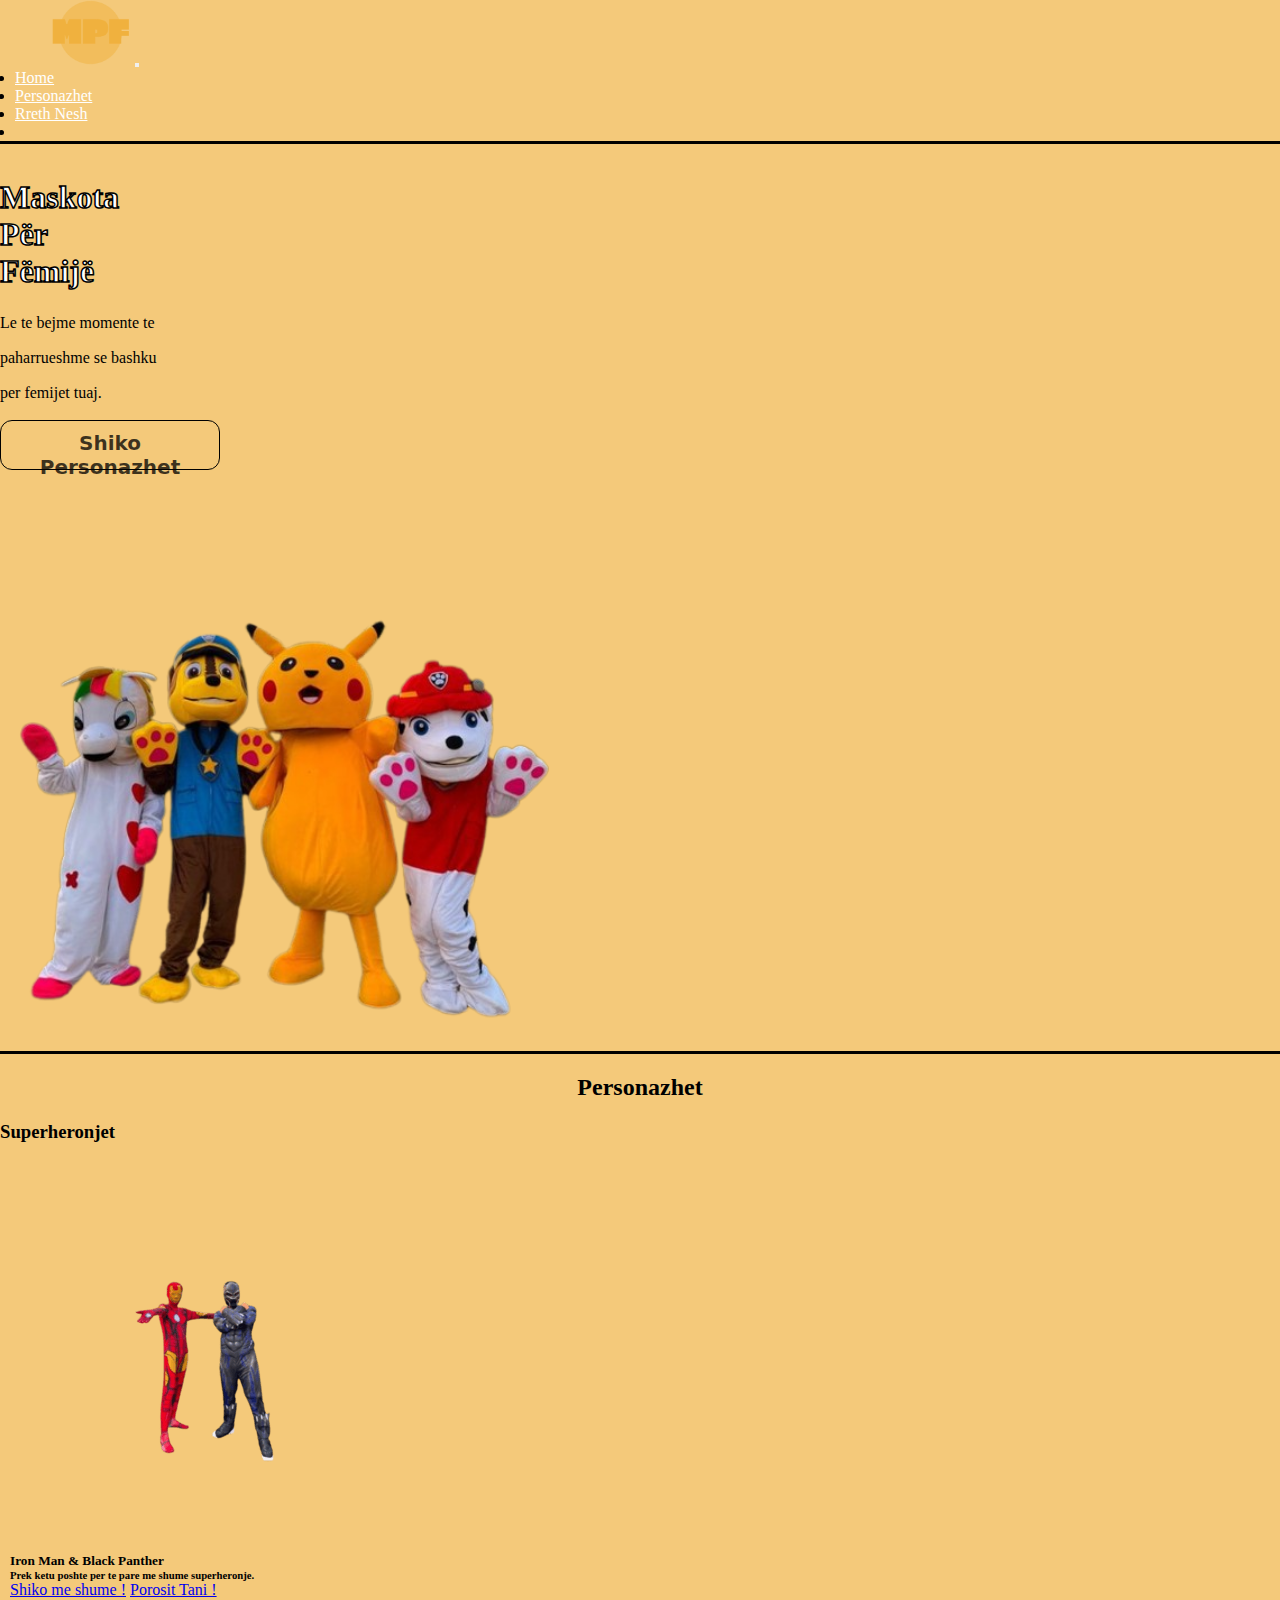
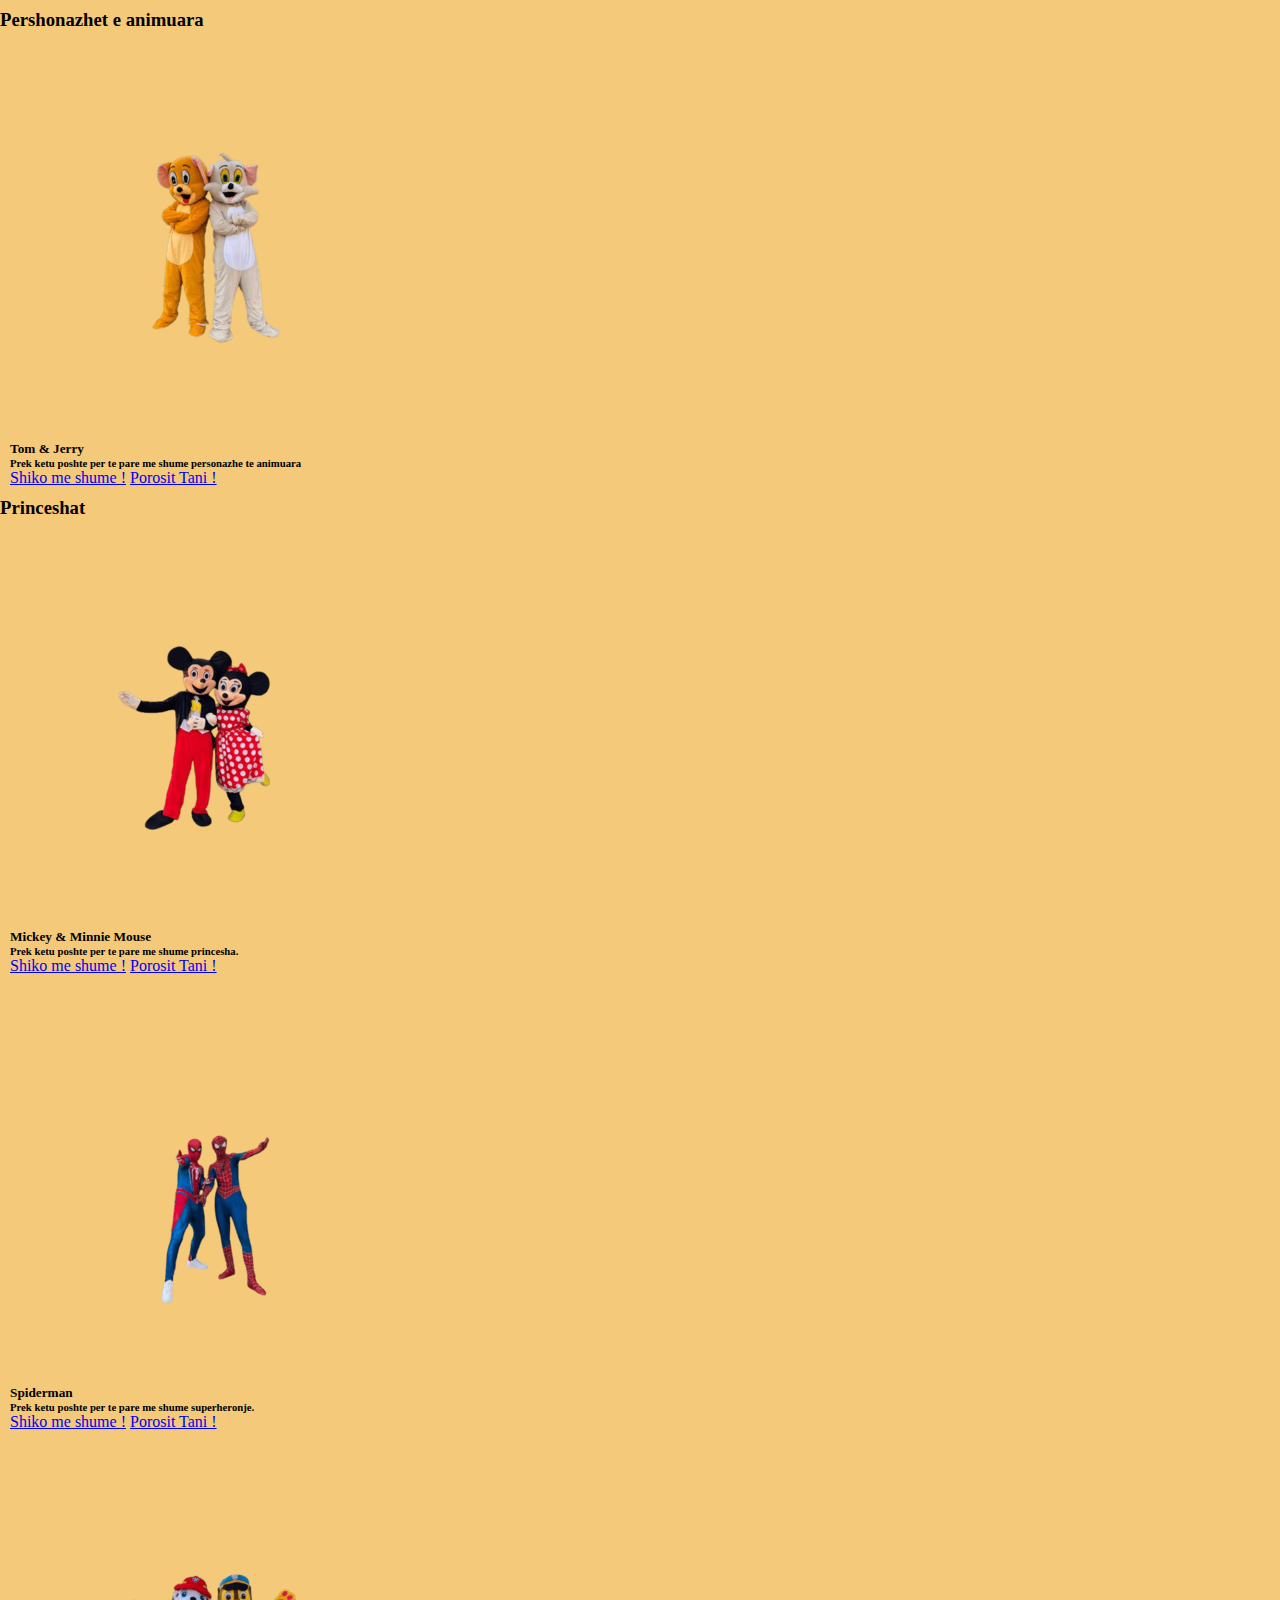
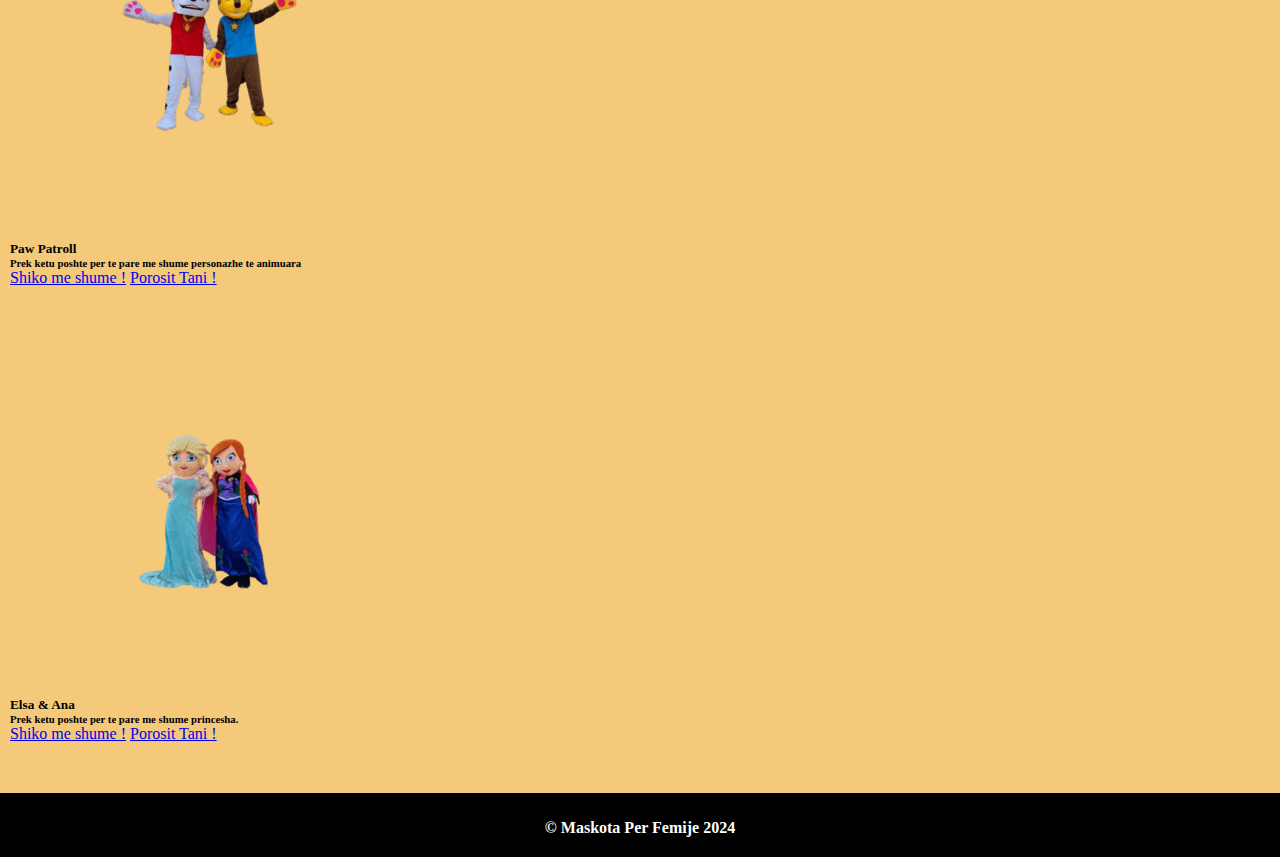
<file: index.html>
<html lang="en">
<head>
    <meta charset="UTF-8">
    <meta name="viewport" content="width=device-width, initial-scale=1.0">
    <title>MPF - Home </title>
<link rel="stylesheet" href="https://cdnjs.cloudflare.com/ajax/libs/font-awesome/6.5.1/css/all.min.css" integrity="sha512-DTOQO9RWCH3ppGqcWaEA1BIZOC6xxalwEsw9c2QQeAIftl+Vegovlnee1c9QX4TctnWMn13TZye+giMm8e2LwA==" crossorigin="anonymous" referrerpolicy="no-referrer" />    <link rel="shortcut icon" href="images/logoo.png">
    <link rel="stylesheet" href="components/css/style.css">
    <link rel="shortcut icon" href="images/logo.png">
    <link href="https://cdn.jsdelivr.net/npm/bootstrap@5.3.2/dist/css/bootstrap.min.css" rel="stylesheet" integrity="sha384-T3c6CoIi6uLrA9TneNEoa7RxnatzjcDSCmG1MXxSR1GAsXEV/Dwwykc2MPK8M2HN" crossorigin="anonymous">
    <script defer src="components/js/script.js"></script>
    
  </head>

  <body id="mpf">

    <!--NAVBAR-->
    <header class="th-header">
        <nav class="navbar navbar-expand-lg bg-black">
            <div class="container-fluid">
              <a class="navbar-brand" href="index.html"><img src="images/logo.png" style="height: 65px;"></a>
              <button class="navbar-toggler text-white" type="button" data-bs-toggle="collapse" data-bs-target="#navbarNavDropdown" aria-controls="navbarNavDropdown" aria-expanded="false" aria-label="Toggle navigation">
                <span class="navbar-toggler-icon"></span>
              </button>
              <div class="collapse navbar-collapse" id="navbarNavDropdown">
                <ul class="navbar-nav mx-auto">
                  <li class="nav-item">
                    <a class="nav-link " aria-current="page" href="index.html">Home</a>
                  </li>
                  <li class="nav-item">
                    <a class="nav-link " aria-current="page" href="tegjithapersonazhet.html">Personazhet</a>
                  </li>
                     
                  <li class="nav-item">
                    <a class="nav-link " href="aboutus.html">Rreth Nesh</a>
                  </li>             
                  
                </ul>
                <ul class="navbar-nav ml-auto">
                    <li class="nav-item user-icon">
                      <a class="nav-link" href="login.html">
                        <i class="fas fa-user"></i> 
                      </a>
                    </li>
                  </ul>
              </div>
            </div>
          </nav>
    </header>

    <main class="th-main">
        
        <!--Pjesa e Siperme-->

        <section class="container">
            <div class="jumbotron">
            <div class="container">
              <div class="row">
                
                <div class="col-md-6 justify-content-center mt-5">
                  <h1 class="display-4">Maskota<br>Për<br>Fëmijë</h1>
                  <p class="lead">Le te bejme momente te<br>
                    paharrueshme se bashku<br>
                    per femijet tuaj.
                </p>
                  <button class="th-button">
                    <a href="tegjithapersonazhet.html">Shiko Personazhet</a>
                    <i class="fas fa-chevron-right"></i>
                  </button>
                </div>
        
               
                <div class="col-md-6">
                    <img src="images/maskota1-removebg-preview.png" class="img-fluid" alt="Cosmetics tegjithapersonazhet">
                </div>
              </div>
            </div>
          </div>
        </section>
    </main>

  <!--Pjesa e produkteve-->

  <section class="container">
    <div class="th-luxury">
      <div class="container">
          <div class="th-titulli-luxury">
            <h2><a href="tegjithapersonazhet.html">Personazhet</a></h2>
          </div>
      <div class="row">
        <div class="col-md-4">
          <h3 class="text-center text-black">Superheronjet</h3>
          <div class="card bg-transparent border-black ">
            <img src="images/s2.png" class="card-img-top img-fluid" alt="Face">
            <div class="card-body">
              <h5 class="card-text text-center text-black">Iron Man & Black Panther</h5>
              <h6 class="card-text text-center text-black"> Prek ketu poshte per te pare me shume superheronje.</h6>
              <a href="tegjithapersonazhet.html" class="btn btn-outline-dark d-flex justify-content-center mb-2">Shiko me shume !</a>
              <a href="porosits1.html" class="btn btn-outline-dark d-flex justify-content-center">Porosit Tani !</a>
            </div>
          </div>
        </div>
  
        <div class="col-md-4">
          <h3 class="text-center text-black">Pershonazhet e animuara</h3>
          <div class="card bg-transparent border-black">
            <img src="images/pa6.png" class="card-img-top img-fluid" alt="Eyes">
            <div class="card-body">
              <h5 class="card-text text-center text-black">Tom & Jerry</h5>
              <h6 class="card-text text-center text-black"> Prek ketu poshte per te pare me shume personazhe te animuara</h6>
              <a href="tegjithapersonazhet.html" class="btn btn-outline-dark d-flex justify-content-center mb-2">Shiko me shume !</a>
              <a href="porositpa6.html" class="btn btn-outline-dark d-flex justify-content-center">Porosit Tani !</a>
            </div>
          </div>
        </div>
  
        <div class="col-md-4">
          <h3 class="text-center text-black">Princeshat</h3>
          <div class="card bg-transparent border-black">
            <img src="images/p2.png" class="card-img-top img-fluid " alt="Lips">
            <div class="card-body">
              <h5 class="card-text text-center text-black">Mickey & Minnie Mouse</h5>
              <h6 class="card-text text-center text-black"> Prek ketu poshte per te pare me shume princesha.</h6>
              <a href="tegjithapersonazhet.html" class="btn btn-outline-dark d-flex justify-content-center mb-2">Shiko me shume !</a>
              <a href="porositp2.html" class="btn btn-outline-dark d-flex justify-content-center">Porosit Tani !</a>
            </div>
          </div>
        </div>

        <div class="col-md-4">
          <div class="card bg-transparent border-black ">
            <img src="images/s1.png" class="card-img-top img-fluid" alt="Face">
            <div class="card-body">
              <h5 class="card-text text-center text-black">Spiderman</h5>
              <h6 class="card-text text-center text-black"> Prek ketu poshte per te pare me shume superheronje.</h6>
              <a href="tegjithapersonazhet.html" class="btn btn-outline-dark d-flex justify-content-center mb-2">Shiko me shume !</a>
              <a href="porosits2.html" class="btn btn-outline-dark d-flex justify-content-center">Porosit Tani !</a>
            </div>
          </div>
        </div>

        <div class="col-md-4">
          <div class="card bg-transparent border-black">
            <img src="images/pa4.png" class="card-img-top img-fluid" alt="Eyes">
            <div class="card-body">
              <h5 class="card-text text-center text-black">Paw Patroll</h5>
              <h6 class="card-text text-center text-black"> Prek ketu poshte per te pare me shume personazhe te animuara</h6>
              <a href="tegjithapersonazhet.html" class="btn btn-outline-dark d-flex justify-content-center mb-2">Shiko me shume !</a>
              <a href="porositpa4.html" class="btn btn-outline-dark d-flex justify-content-center">Porosit Tani !</a>
            </div>
          </div>
        </div>

        <div class="col-md-4">
          <div class="card bg-transparent border-black">
            <img src="images/p1.png" class="card-img-top img-fluid " alt="Lips">
            <div class="card-body">
              <h5 class="card-text text-center text-black">Elsa & Ana</h5>
              <h6 class="card-text text-center text-black"> Prek ketu poshte per te pare me shume princesha.</h6>
              <a href="tegjithapersonazhet.html" class="btn btn-outline-dark d-flex justify-content-center mb-2">Shiko me shume !</a>
              <a href="porositp1.html" class="btn btn-outline-dark d-flex justify-content-center">Porosit Tani !</a>
            </div>
          </div>
        </div>

        </div>
    </div>
    </div>
    </section>

    
    <!--Footeri-->


    <footer class="th-footer">
        <div class="container">
            <div class="th-mpf">
                <p>&copy Maskota Per Femije 2024</p>
            </div>
          <div class="social-icons">
            <a href="https://www.tiktok.com/@maskotaperfemije_"target="_blank"><i class="fab fa-tiktok"></i></a>
            <a href="https://www.instagram.com/maskotaperfemije/am" target="_blank"><i class="fab fa-instagram"></i></a>
            <a href="https://www.facebook.com/maskotaperfemije/" target="_blank"><i class="fab fa-facebook"></i></a>
          </div>
        </div>
      </footer>

      <button onclick="topFunction()" id="myBtn" class="rounded-5 p2"><img src="images/arrow.png" class="img-fluid"></button>

      <script src="https://code.jquery.com/jquery-3.5.1.slim.min.js"></script>
      <script src="https://cdn.jsdelivr.net/npm/@popperjs/core@2.9.3/dist/umd/popper.min.js"></script>
      <script src="https://stackpath.bootstrapcdn.com/bootstrap/4.5.2/js/bootstrap.min.js"></script>
      <script src="https://cdn.jsdelivr.net/npm/bootstrap@5.3.2/dist/js/bootstrap.bundle.min.js" integrity="sha384-C6RzsynM9kWDrMNeT87bh95OGNyZPhcTNXj1NW7RuBCsyN/o0jlpcV8Qyq46cDfL" crossorigin="anonymous"></script>
    
</body>
</html>
</file>
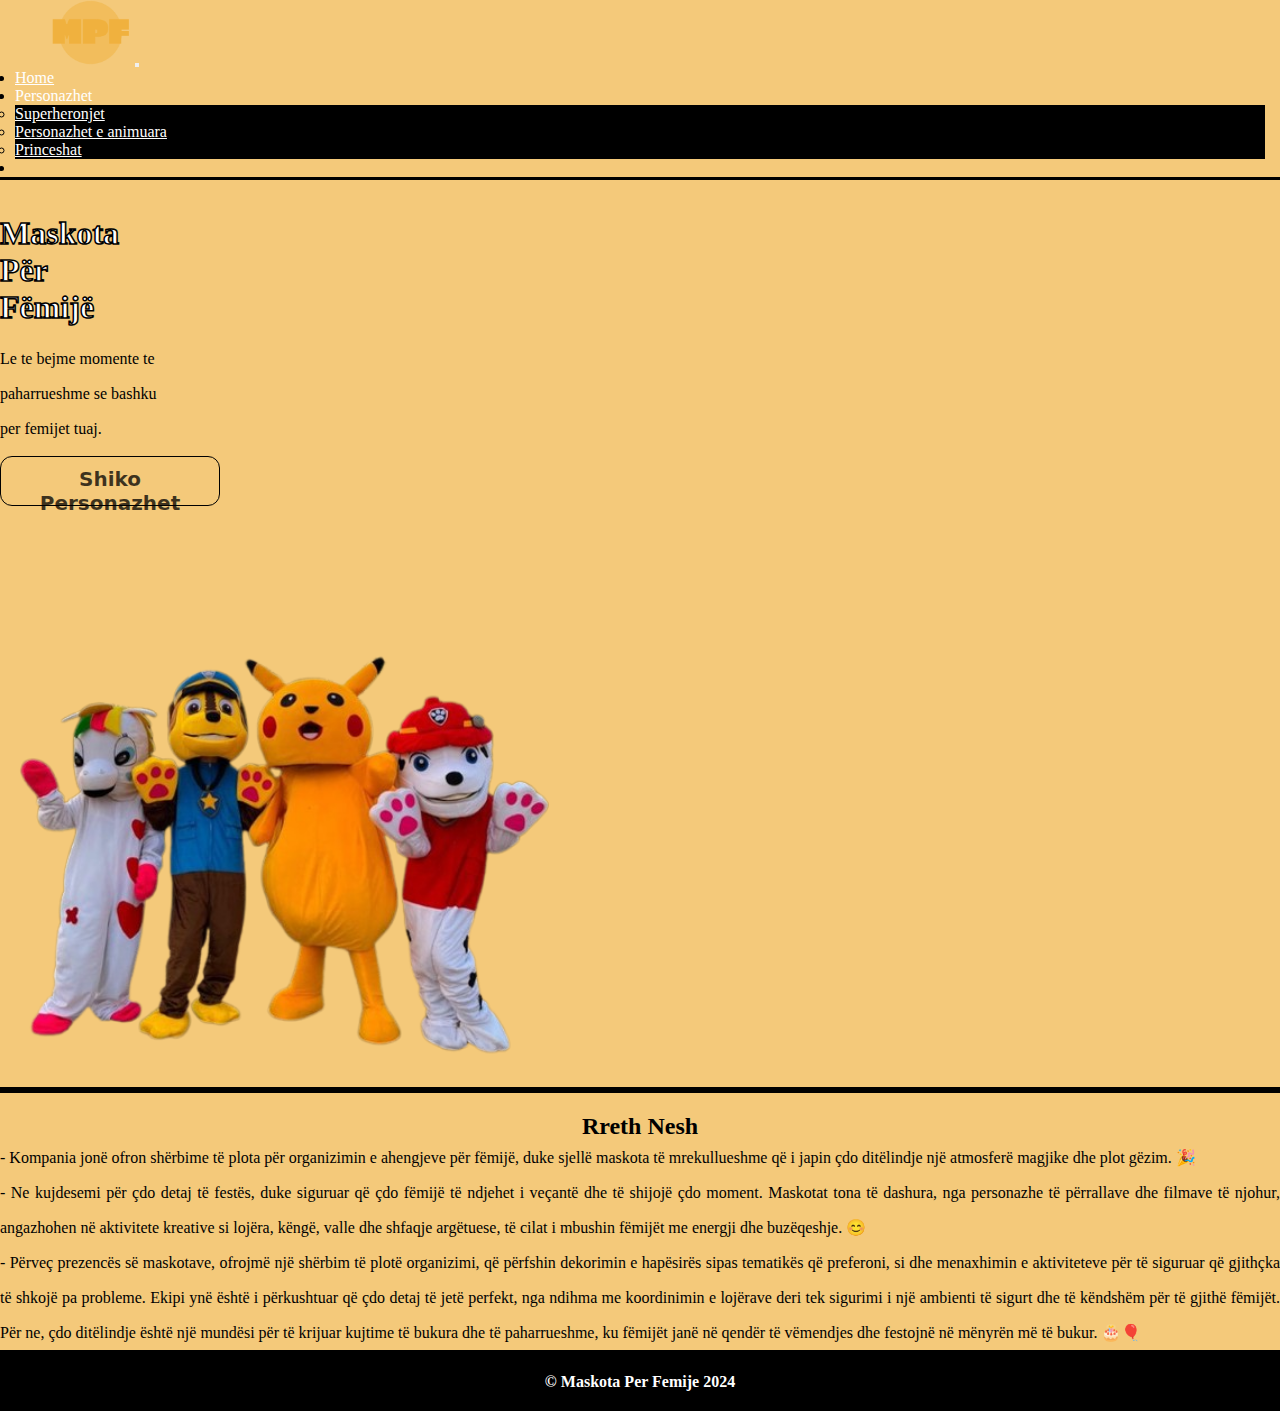
<file: aboutus.html>
<html lang="en">
<head>
    <meta charset="UTF-8">
    <meta name="viewport" content="width=device-width, initial-scale=1.0">
    <title>MPF - Rreth Nesh </title>
<link rel="stylesheet" href="https://cdnjs.cloudflare.com/ajax/libs/font-awesome/6.5.1/css/all.min.css" integrity="sha512-DTOQO9RWCH3ppGqcWaEA1BIZOC6xxalwEsw9c2QQeAIftl+Vegovlnee1c9QX4TctnWMn13TZye+giMm8e2LwA==" crossorigin="anonymous" referrerpolicy="no-referrer" />    <link rel="shortcut icon" href="images/logoo.png">
    <link rel="stylesheet" href="components/css/style.css">
    <link rel="shortcut icon" href="images/logo.png">
    
    <link href="https://cdn.jsdelivr.net/npm/bootstrap@5.3.2/dist/css/bootstrap.min.css" rel="stylesheet" integrity="sha384-T3c6CoIi6uLrA9TneNEoa7RxnatzjcDSCmG1MXxSR1GAsXEV/Dwwykc2MPK8M2HN" crossorigin="anonymous">
    <script defer src="components/js/script.js"></script>
    
  </head>

  <body id="mpf">

    <!--NAVBAR-->
    <header class="th-header">
        <nav class="navbar navbar-expand-lg bg-black">
            <div class="container-fluid">
              <a class="navbar-brand" href="index.html"><img src="images/logo.png" style="height: 65px;"></a>
              <button class="navbar-toggler text-white" type="button" data-bs-toggle="collapse" data-bs-target="#navbarNavDropdown" aria-controls="navbarNavDropdown" aria-expanded="false" aria-label="Toggle navigation">
                <span class="navbar-toggler-icon"></span>
              </button>
              <div class="collapse navbar-collapse" id="navbarNavDropdown">
                <ul class="navbar-nav mx-auto">
                  <li class="nav-item">
                    <a class="nav-link " aria-current="page" href="index.html">Home</a>
                  </li>
                  <li class="nav-item dropdown">
                        <a class="nav-link dropdown-toggle" id="navbarDropdown" role="button" data-toggle="dropdown" aria-expanded="false">
                          Personazhet
                      </a>
                    <ul class="dropdown-menu">
                      <li><a class="dropdown-item" href="tegjithapersonazhet.html">Superheronjet</a></li>
                      <li><a class="dropdown-item" href="luxury.html">Personazhet e animuara</a></li>
                      <li><a class="dropdown-item" href="nike.html">Princeshat</a></li>
                    </ul>
                  </li>
                             
                </ul>
                <ul class="navbar-nav ml-auto">
                    <li class="nav-item user-icon">
                      <a class="nav-link" href="login.html">
                        <i class="fas fa-user"></i> 
                      </a>
                    </li>
                  </ul>
              </div>
            </div>
          </nav>
    </header>

    <main class="th-main">
        
        <section class="container">
            <div class="jumbotron">
            <div class="container">
              <div class="row">
                
                <div class="col-md-6 justify-content-center mt-5">
                  <h1 class="display-4">Maskota<br>Për<br>Fëmijë</h1>
                  <p class="lead">Le te bejme momente te<br>
                    paharrueshme se bashku<br>
                    per femijet tuaj.
                </p>
                  <button class="th-button">
                    <a href="tegjithapersonazhet.html">Shiko Personazhet</a>
                    <i class="fas fa-chevron-right"></i>
                  </button>
                </div>
        
               
                <div class="col-md-6">
                    <img src="images/maskota1-removebg-preview.png" class="img-fluid" alt="Cosmetics Products">
                </div>
              </div>
            </div>
          </div>
        </section>

    <section class="container">
      <div class="th-about-us" id="th-about-us">
        <div class="container">
          <h2>Rreth Nesh</h2>
          <p>
           -  Kompania jonë ofron shërbime të plota për organizimin e ahengjeve për fëmijë, duke sjellë maskota të mrekullueshme që i japin çdo ditëlindje një atmosferë magjike dhe plot gëzim. 🎉 <br>
            - Ne kujdesemi për çdo detaj të festës, duke siguruar që çdo fëmijë të ndjehet i veçantë dhe të shijojë çdo moment. Maskotat tona të dashura, nga personazhe të përrallave dhe filmave të njohur, angazhohen në aktivitete kreative si lojëra, këngë, valle dhe shfaqje argëtuese, të cilat i mbushin fëmijët me energji dhe buzëqeshje. 😊<br>


- Përveç prezencës së maskotave, ofrojmë një shërbim të plotë organizimi, që përfshin dekorimin e hapësirës sipas tematikës që preferoni, si dhe menaxhimin e aktiviteteve për të siguruar që gjithçka të shkojë pa probleme. Ekipi ynë është i përkushtuar që çdo detaj të jetë perfekt, nga ndihma me koordinimin e lojërave deri tek sigurimi i një ambienti të sigurt dhe të këndshëm për të gjithë fëmijët.

Për ne, çdo ditëlindje është një mundësi për të krijuar kujtime të bukura dhe të paharrueshme, ku fëmijët janë në qendër të vëmendjes dhe festojnë në mënyrën më të bukur. 🎂🎈</p>
        </div>
      </div>

    </section>

    
    <!--Footeri-->


    <footer class="th-footer">
      <div class="container">
          <div class="th-mpf">
              <p>&copy Maskota Per Femije 2024</p>
          </div>
        <div class="social-icons">
          <a href="https://www.tiktok.com/@maskotaperfemije_"target="_blank"><i class="fab fa-tiktok"></i></a>
          <a href="https://www.instagram.com/maskotaperfemije/am" target="_blank"><i class="fab fa-instagram"></i></a>
          <a href="https://www.facebook.com/maskotaperfemije/" target="_blank"><i class="fab fa-facebook"></i></a>
        </div>
      </div>
    </footer>

      <button onclick="topFunction()" id="myBtn" class="rounded-5 p2"><img src="images/arrow.png" class="img-fluid"></button>

      <script src="https://code.jquery.com/jquery-3.5.1.slim.min.js"></script>
      <script src="https://cdn.jsdelivr.net/npm/@popperjs/core@2.9.3/dist/umd/popper.min.js"></script>
      <script src="https://stackpath.bootstrapcdn.com/bootstrap/4.5.2/js/bootstrap.min.js"></script>
      <script src="https://cdn.jsdelivr.net/npm/bootstrap@5.3.2/dist/js/bootstrap.bundle.min.js" integrity="sha384-C6RzsynM9kWDrMNeT87bh95OGNyZPhcTNXj1NW7RuBCsyN/o0jlpcV8Qyq46cDfL" crossorigin="anonymous"></script>
    
</body>
</html>
</file>
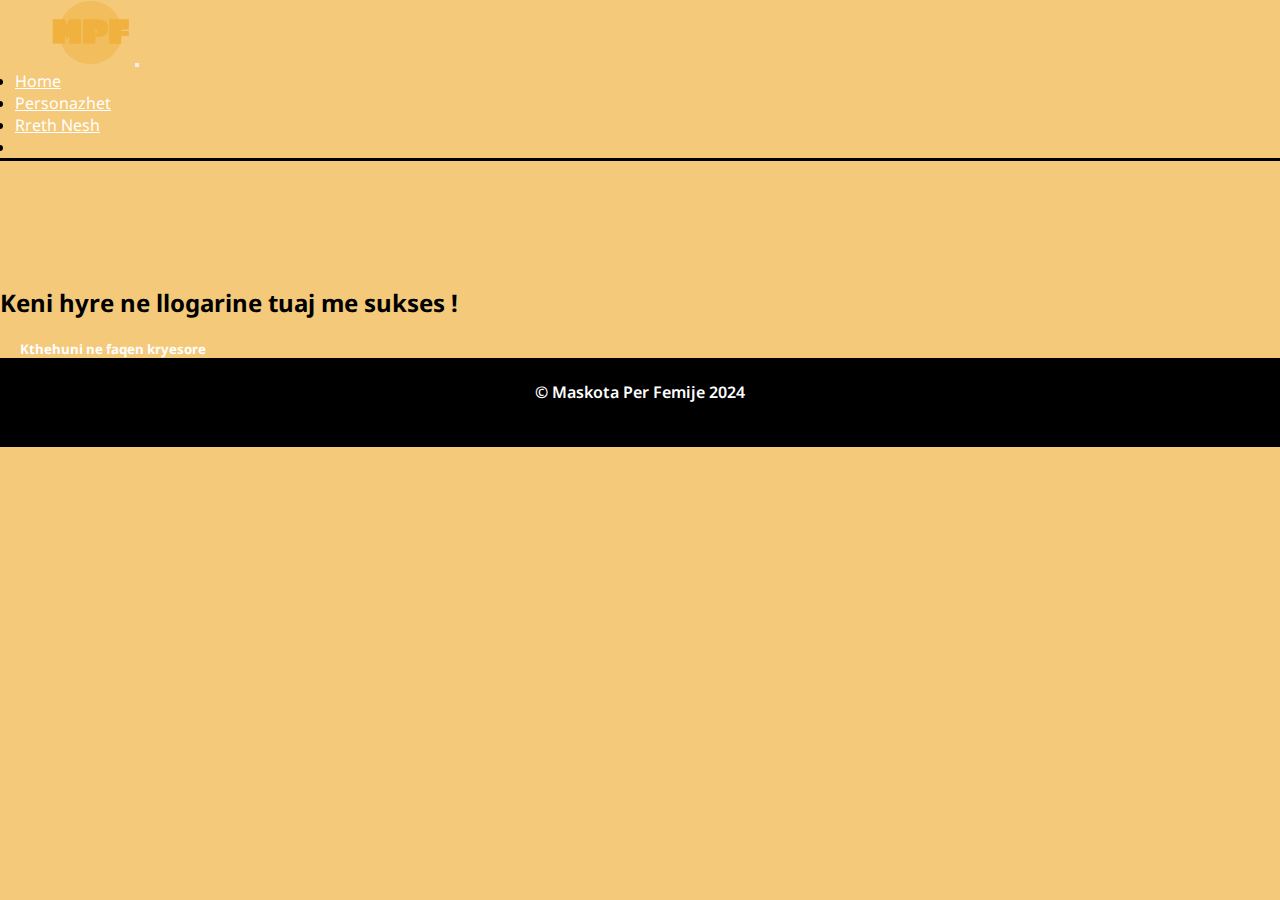
<file: logindone.html>
<!DOCTYPE html>
<html lang="en">
<head>
    <meta charset="UTF-8">
    <meta name="viewport" content="width=device-width, initial-scale=1.0">
    <title>The mpf Store - Log In  </title>
    <link rel="stylesheet" href="https://cdnjs.cloudflare.com/ajax/libs/font-awesome/6.5.1/css/all.min.css" integrity="sha512-DTOQO9RWCH3ppGqcWaEA1BIZOC6xxalwEsw9c2QQeAIftl+Vegovlnee1c9QX4TctnWMn13TZye+giMm8e2LwA==" crossorigin="anonymous" referrerpolicy="no-referrer" />    <link rel="shortcut icon" href="images/logoo.png">
    <link rel="stylesheet" href="components/css/style.css">
    <link rel="stylesheet" href="components/css/logindone.css">
    <link rel="preconnect" href="https://fonts.googleapis.com">
    <link rel="preconnect" href="https://fonts.gstatic.com" crossorigin>
    <link href="https://fonts.googleapis.com/css2?family=Noto+Sans:wght@100;200;300;400;500;600;700;800;900&display=swap" rel="stylesheet">
    <link href="https://cdn.jsdelivr.net/npm/bootstrap@5.3.2/dist/css/bootstrap.min.css" rel="stylesheet" integrity="sha384-T3c6CoIi6uLrA9TneNEoa7RxnatzjcDSCmG1MXxSR1GAsXEV/Dwwykc2MPK8M2HN" crossorigin="anonymous">

  </head>

  <body id="mpf">

    <!--NAVBAR-->
    <header class="th-header">
        <nav class="navbar navbar-expand-lg bg-black">
            <div class="container-fluid">
              <a class="navbar-brand" href="index.html"><img src="images/logo.png" style="height: 65px;"></a>
              <button class="navbar-toggler text-white" type="button" data-bs-toggle="collapse" data-bs-target="#navbarNavDropdown" aria-controls="navbarNavDropdown" aria-expanded="false" aria-label="Toggle navigation">
                <span class="navbar-toggler-icon"></span>
              </button>
              <div class="collapse navbar-collapse" id="navbarNavDropdown">
                <ul class="navbar-nav mx-auto">
                  <li class="nav-item">
                    <a class="nav-link " aria-current="page" href="index.html">Home</a>
                  </li>
                  <li class="nav-item">
                    <a class="nav-link " aria-current="page" href="tegjithapersonazhet.html">Personazhet</a>
                  </li>
                     
                  <li class="nav-item">
                    <a class="nav-link " href="aboutus.html">Rreth Nesh</a>
                  </li>             
                  
                </ul>
                <ul class="navbar-nav ml-auto">
                    <li class="nav-item user-icon">
                      <a class="nav-link" href="login.html">
                        <i class="fas fa-user"></i> 
                      </a>
                    </li>
                  </ul>
              </div>
            </div>
          </nav>
    </header>

    <div class="container  vh-100 d-flex  justify-content-center my-5">
        <div class="row">
            <div class="col-md-12">
                <div class="th-login">
                    <i class="fa-regular fa-circle-check"></i>
                    <h2 class="text-black text-center mt-5">Keni hyre ne llogarine tuaj me sukses !</h2>
                   <a href="index.html"><h5 class=" text-black text-center"><i class="fa-solid fa-house text-black"></i>Kthehuni ne faqen kryesore <i class="fa-solid fa-house text-black"></i></h5></a>
                </div>
            </div>
        </div>
    </div>
    

    <!--Footeri-->


    <footer class="th-footer">
        <div class="container">
            <div class="th-mpf">
                <p>&copy Maskota Per Femije 2024</p>
            </div>
          <div class="social-icons">
            <a href="https://www.tiktok.com/@maskotaperfemije_"target="_blank"><i class="fab fa-tiktok"></i></a>
            <a href="https://www.instagram.com/maskotaperfemije/am" target="_blank"><i class="fab fa-instagram"></i></a>
            <a href="https://www.facebook.com/maskotaperfemije/" target="_blank"><i class="fab fa-facebook"></i></a>
          </div>
        </div>
      </footer>

      <button onclick="topFunction()" id="myBtn" class="rounded-5 p2"><img src="images/arrow.png" class="img-fluid"></button>

      <script src="https://code.jquery.com/jquery-3.5.1.slim.min.js"></script>
      <script src="https://cdn.jsdelivr.net/npm/@popperjs/core@2.9.3/dist/umd/popper.min.js"></script>
      <script src="https://stackpath.bootstrapcdn.com/bootstrap/4.5.2/js/bootstrap.min.js"></script>
      <script src="https://cdn.jsdelivr.net/npm/bootstrap@5.3.2/dist/js/bootstrap.bundle.min.js" integrity="sha384-C6RzsynM9kWDrMNeT87bh95OGNyZPhcTNXj1NW7RuBCsyN/o0jlpcV8Qyq46cDfL" crossorigin="anonymous"></script>
    
</body>
</html>
</file>
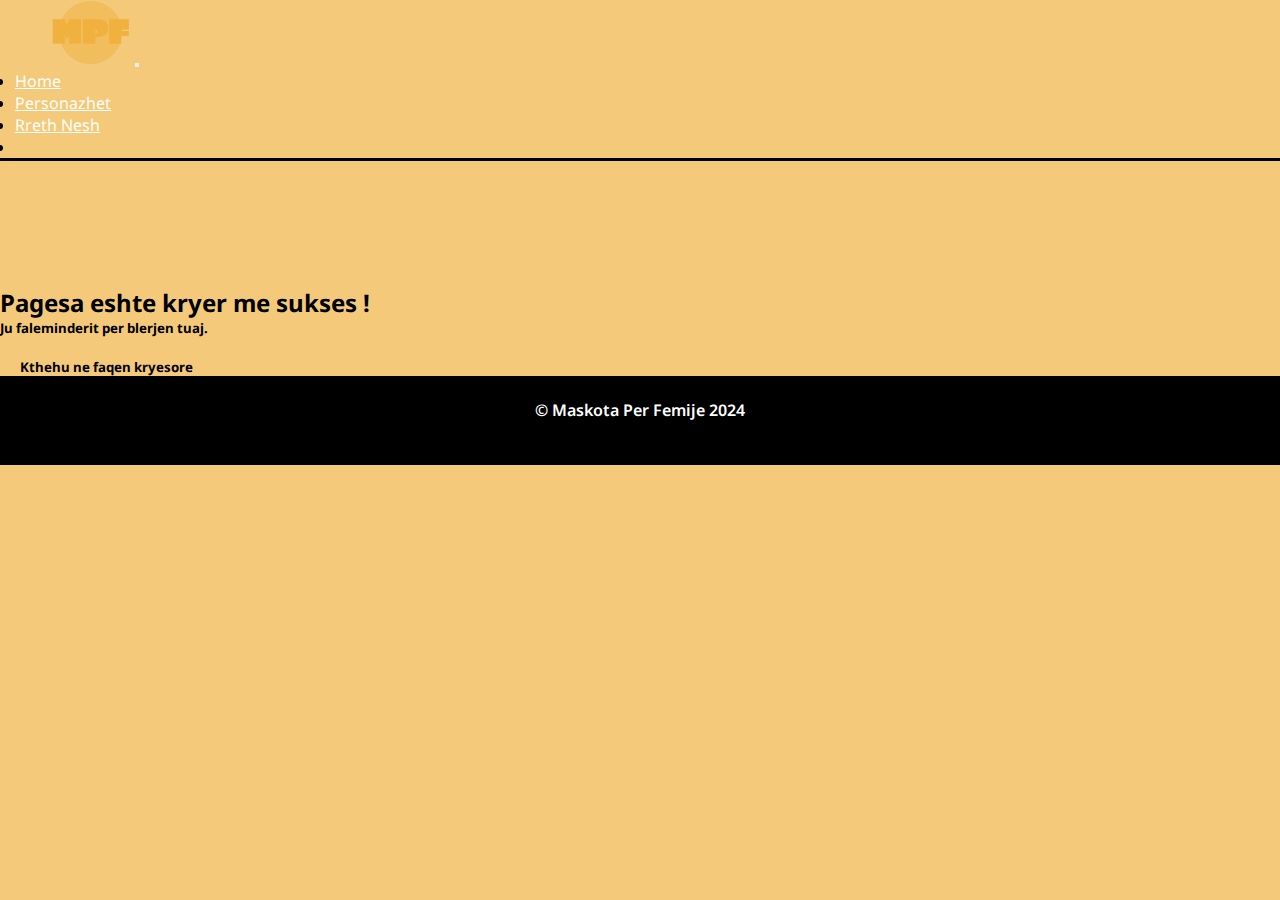
<file: paymentdone.html>
<!DOCTYPE html>
<html lang="en">
<head>
    <meta charset="UTF-8">
    <meta name="viewport" content="width=device-width, initial-scale=1.0">
    <title>MPF - Pagesa behet me sukses</title>
    <link rel="stylesheet" href="https://cdnjs.cloudflare.com/ajax/libs/font-awesome/6.5.1/css/all.min.css" integrity="sha512-DTOQO9RWCH3ppGqcWaEA1BIZOC6xxalwEsw9c2QQeAIftl+Vegovlnee1c9QX4TctnWMn13TZye+giMm8e2LwA==" crossorigin="anonymous" referrerpolicy="no-referrer" />    <link rel="shortcut icon" href="images/logoo.png">
    <link rel="stylesheet" href="components/css/style.css">
    <link rel="stylesheet" href="components/css/payment.css">
    <link rel="preconnect" href="https://fonts.googleapis.com">
    <link rel="preconnect" href="https://fonts.gstatic.com" crossorigin>
    <link href="https://fonts.googleapis.com/css2?family=Noto+Sans:wght@100;200;300;400;500;600;700;800;900&display=swap" rel="stylesheet">
    <link href="https://cdn.jsdelivr.net/npm/bootstrap@5.3.2/dist/css/bootstrap.min.css" rel="stylesheet" integrity="sha384-T3c6CoIi6uLrA9TneNEoa7RxnatzjcDSCmG1MXxSR1GAsXEV/Dwwykc2MPK8M2HN" crossorigin="anonymous">

    <script defer src="components/js/script.js"></script>
  </head>

  <body id="mpf">

    <!--NAVBAR-->
    <header class="th-header">
        <nav class="navbar navbar-expand-lg bg-black">
            <div class="container-fluid">
              <a class="navbar-brand" href="index.html"><img src="images/logo.png" style="height: 65px;"></a>
              <button class="navbar-toggler text-white" type="button" data-bs-toggle="collapse" data-bs-target="#navbarNavDropdown" aria-controls="navbarNavDropdown" aria-expanded="false" aria-label="Toggle navigation">
                <span class="navbar-toggler-icon"></span>
              </button>
              <div class="collapse navbar-collapse" id="navbarNavDropdown">
                <ul class="navbar-nav mx-auto">
                  <li class="nav-item">
                    <a class="nav-link " aria-current="page" href="index.html">Home</a>
                  </li>
                  <li class="nav-item">
                    <a class="nav-link " aria-current="page" href="tegjithapersonazhet.html">Personazhet</a>
                  </li>
                     
                  <li class="nav-item">
                    <a class="nav-link " href="aboutus.html">Rreth Nesh</a>
                  </li>             
                  
                </ul>
                <ul class="navbar-nav ml-auto">
                    <li class="nav-item user-icon">
                      <a class="nav-link" href="login.html">
                        <i class="fas fa-user"></i> 
                      </a>
                    </li>
                  </ul>
              </div>
            </div>
          </nav>
    </header>


    <div class="container  vh-100 d-flex  justify-content-center my-5">
        <div class="row">
            <div class="col-md-12">
                <div class="th-payment">
                    <i class="fa-regular fa-circle-check"></i>
                    <h2 class="text-black text-center mt-5">Pagesa eshte kryer me sukses !</h2>
                    <h5 class="text-black text-center mt-3">Ju faleminderit per blerjen tuaj.</h5>
                   <a href="index.html"><h5 class="text-center"><i class="fa-solid fa-house"></i>Kthehu ne faqen kryesore<i class="fa-solid fa-house"></i></h5></a>
                </div>
            </div>
        </div>
    </div>
    

    <!--Footeri-->


    <footer class="th-footer">
      <div class="container">
          <div class="th-mpf">
              <p>&copy Maskota Per Femije 2024</p>
          </div>
        <div class="social-icons">
          <a href="https://www.tiktok.com/@maskotaperfemije_"target="_blank"><i class="fab fa-tiktok"></i></a>
          <a href="https://www.instagram.com/maskotaperfemije/am" target="_blank"><i class="fab fa-instagram"></i></a>
          <a href="https://www.facebook.com/maskotaperfemije/" target="_blank"><i class="fab fa-facebook"></i></a>
        </div>
      </div>
    </footer>

      <button onclick="topFunction()" id="myBtn" class="rounded-5 p2"><img src="images/arrow.png" class="img-fluid"></button>

      <script src="https://code.jquery.com/jquery-3.5.1.slim.min.js"></script>
      <script src="https://cdn.jsdelivr.net/npm/@popperjs/core@2.9.3/dist/umd/popper.min.js"></script>
      <script src="https://stackpath.bootstrapcdn.com/bootstrap/4.5.2/js/bootstrap.min.js"></script>
      <script src="https://cdn.jsdelivr.net/npm/bootstrap@5.3.2/dist/js/bootstrap.bundle.min.js" integrity="sha384-C6RzsynM9kWDrMNeT87bh95OGNyZPhcTNXj1NW7RuBCsyN/o0jlpcV8Qyq46cDfL" crossorigin="anonymous"></script>
    
</body>
</html>
</file>
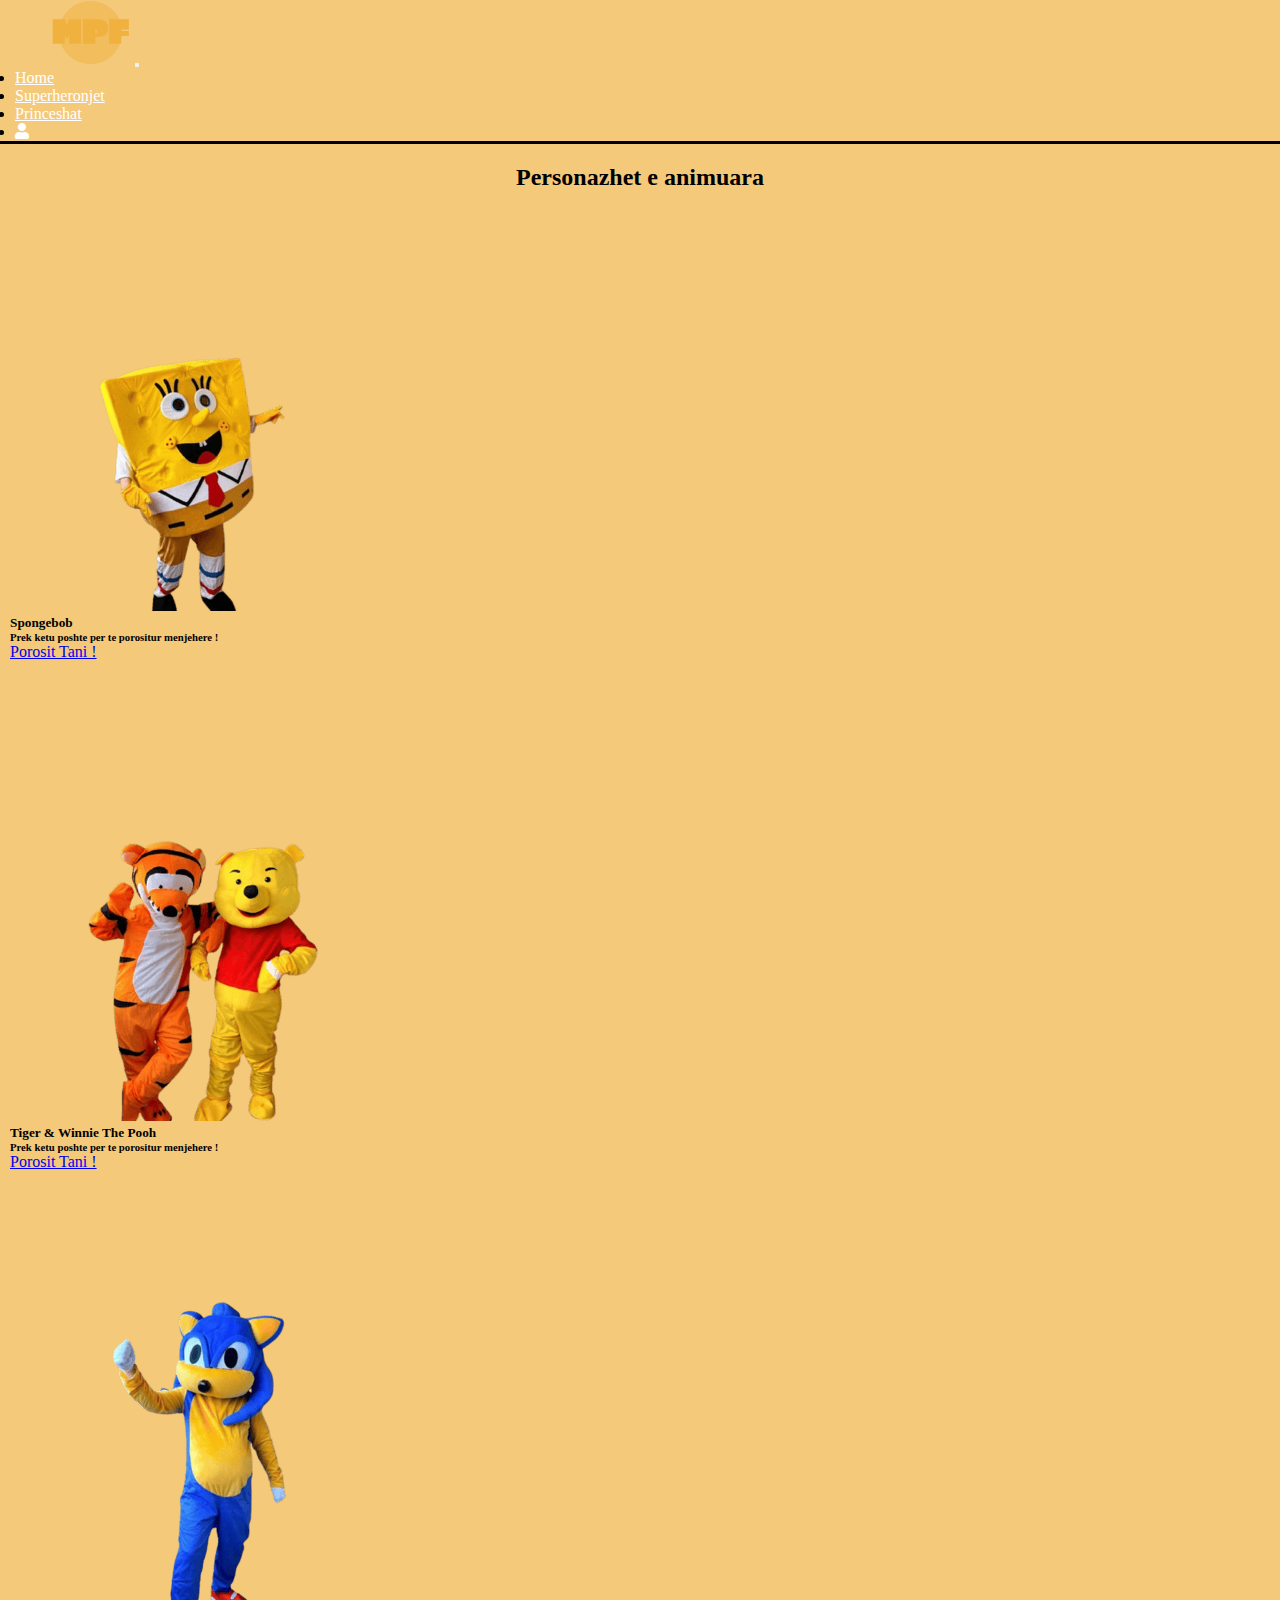
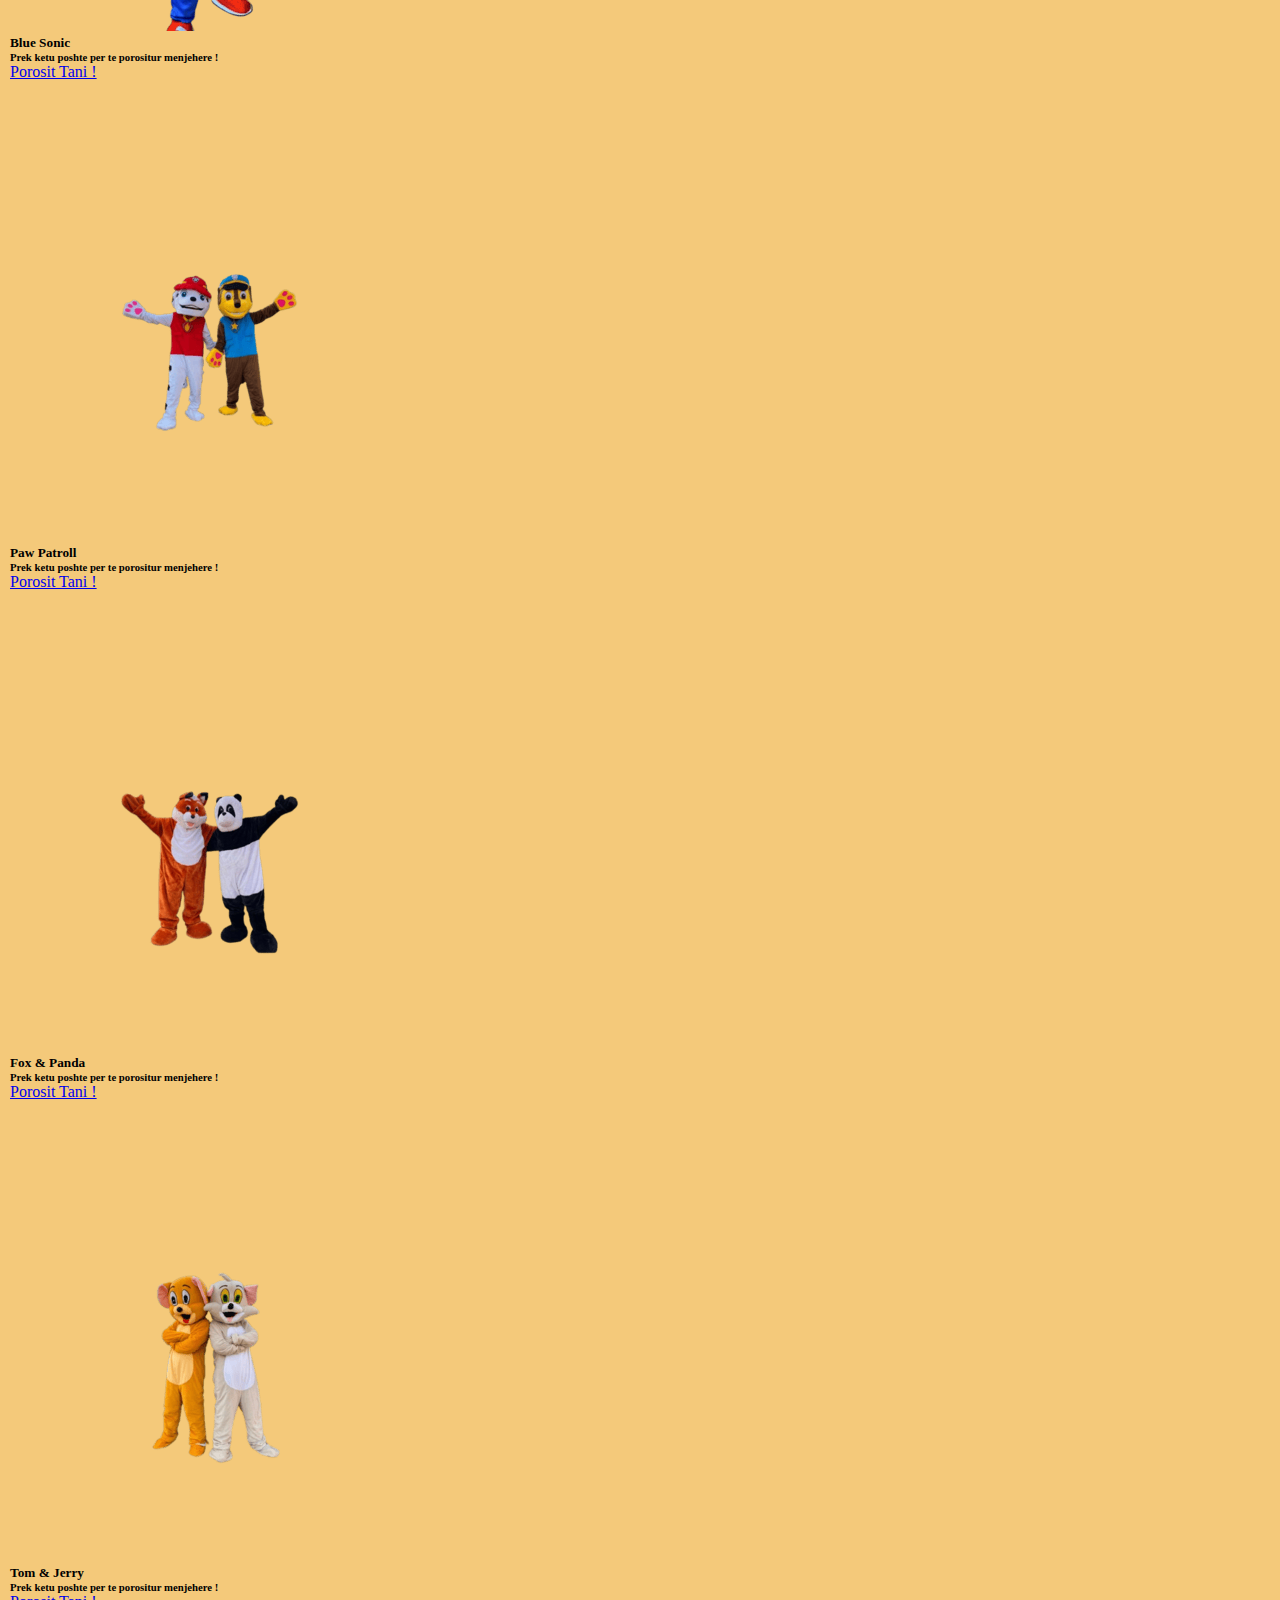
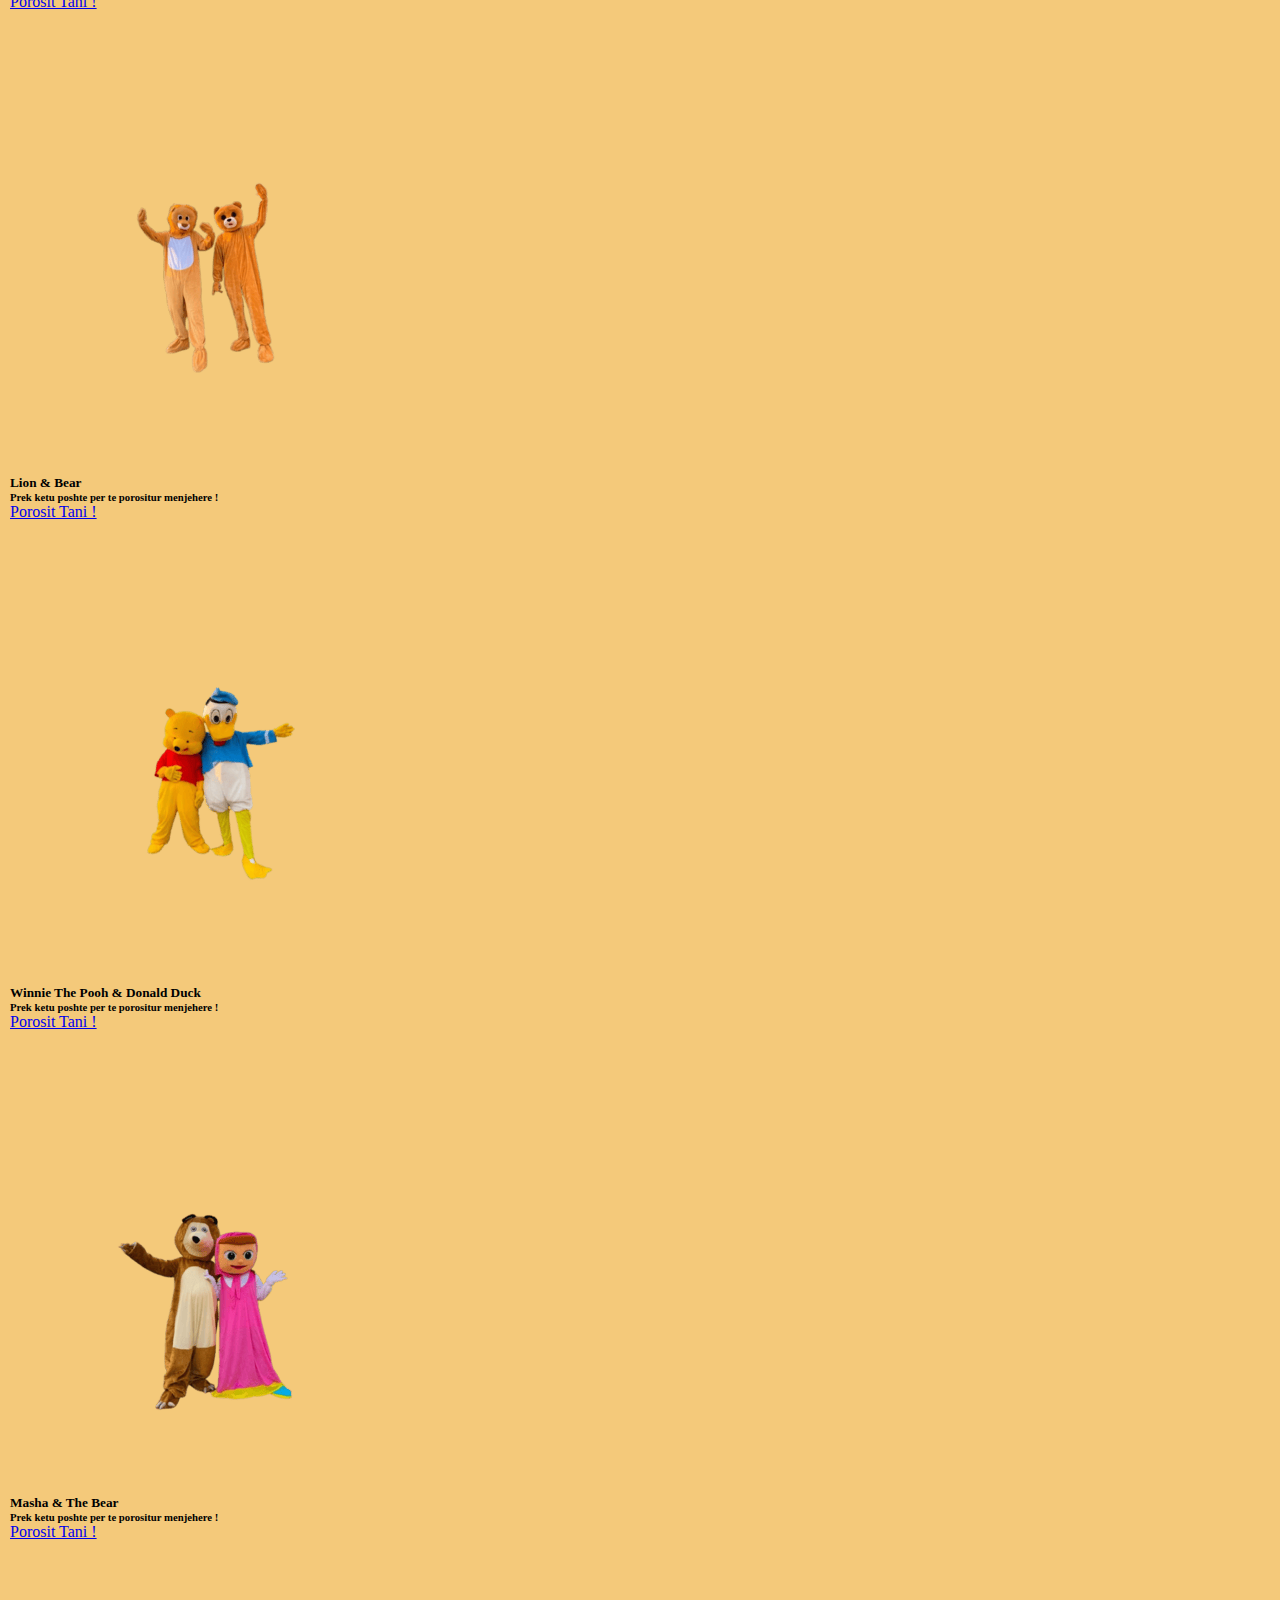
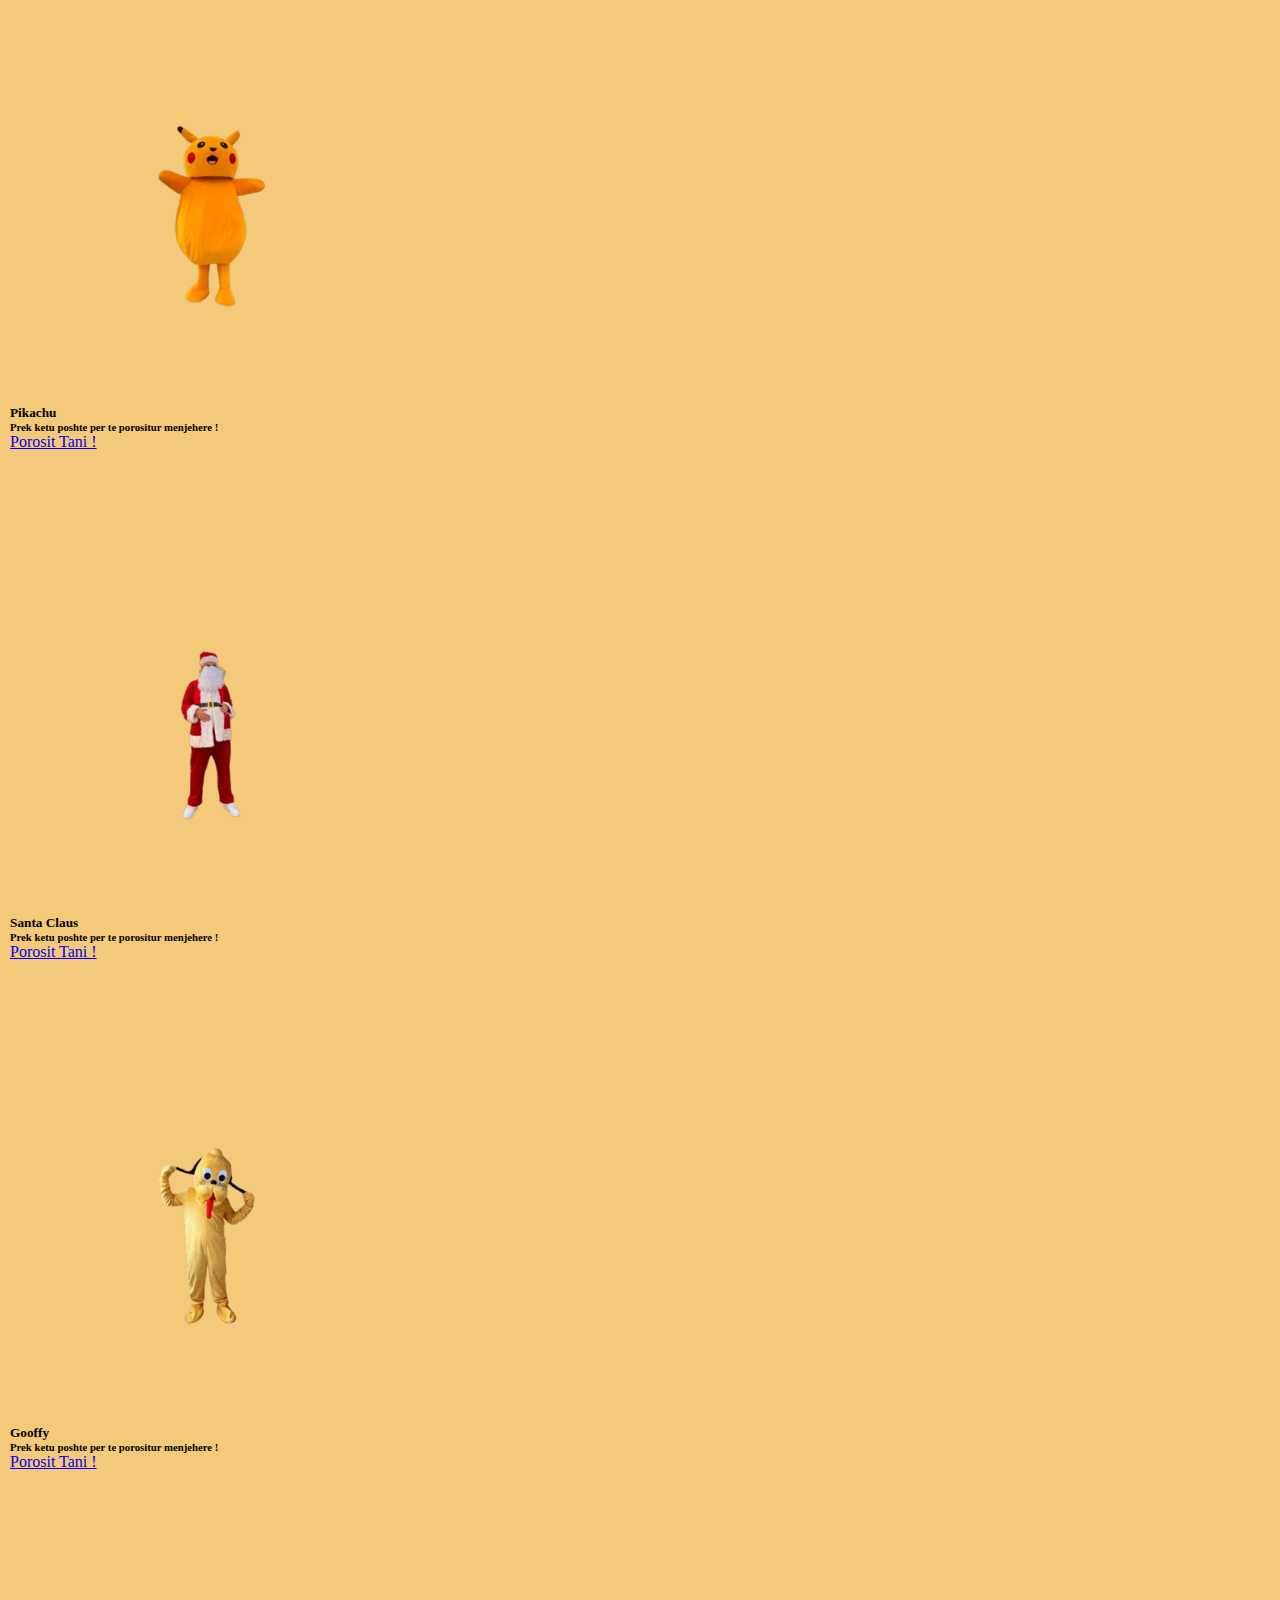
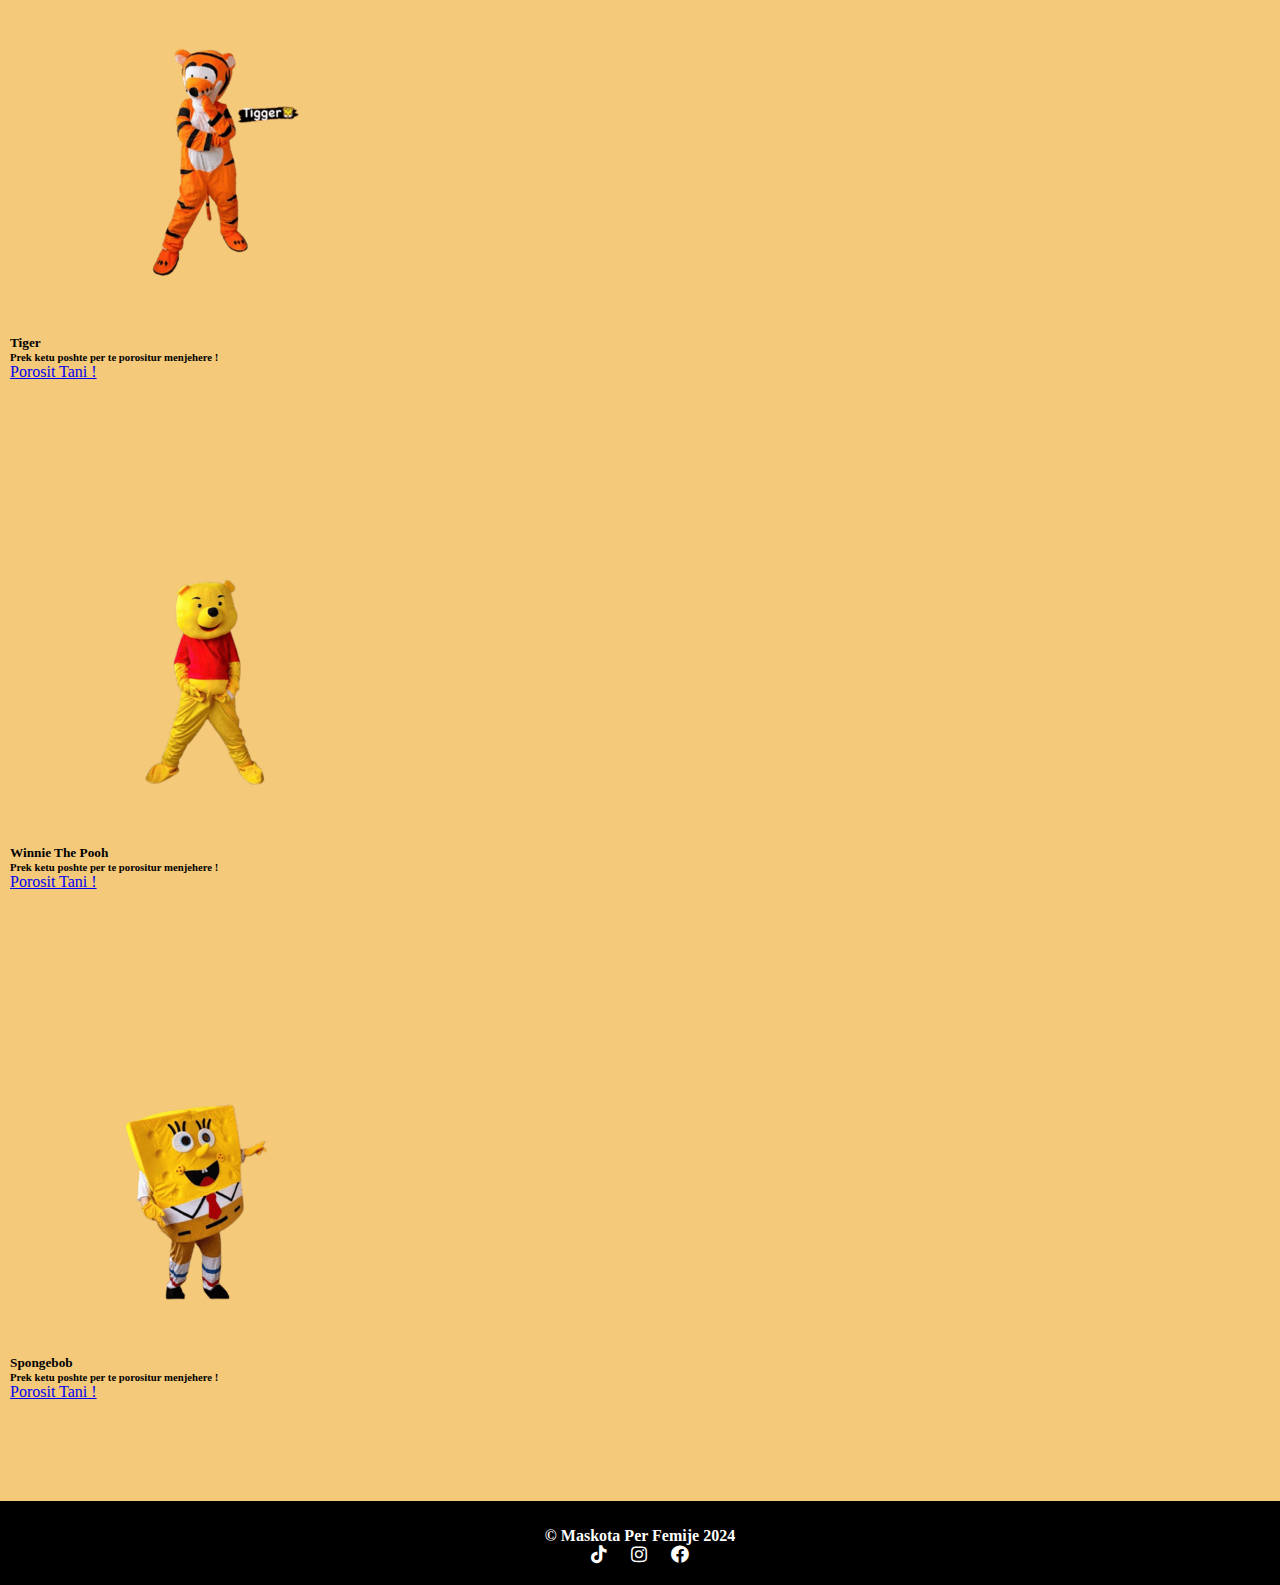
<file: personazhet.html>
<!DOCTYPE html>
<html lang="en">
<head>
    <meta charset="UTF-8">
    <meta name="viewport" content="width=device-width, initial-scale=1.0">
    <title>MPF - Pershonazhet e animuara</title>
<link rel="stylesheet" href="https://cdnjs.cloudflare.com/ajax/libs/font-awesome/5.15.1/css/all.min.css">
<link rel="shortcut icon" href="images/logo.png">
<link rel="stylesheet" href="components/css/products.css">
<link rel="stylesheet" href="components/css/style.css">
<link href="https://cdn.jsdelivr.net/npm/bootstrap@5.3.2/dist/css/bootstrap.min.css" rel="stylesheet" integrity="sha384-T3c6CoIi6uLrA9TneNEoa7RxnatzjcDSCmG1MXxSR1GAsXEV/Dwwykc2MPK8M2HN" crossorigin="anonymous">
<script defer src="components/js/script.js"></script>
</head>
<body id="mpf">



     <!--NAVBAR-->



       <header class="th-header">
          <nav class="navbar navbar-expand-lg bg-black">
              <div class="container-fluid">
                <a class="navbar-brand" href="index.html"><img src="images/logo.png" style="height: 65px;"></a>
                <button class="navbar-toggler" type="button" data-bs-toggle="collapse" data-bs-target="#navbarNavDropdown" aria-controls="navbarNavDropdown" aria-expanded="false" aria-label="Toggle navigation">
                  <span class="navbar-toggler-icon"></span>
                </button>
                <div class="collapse navbar-collapse" id="navbarNavDropdown">
                  <ul class="navbar-nav mx-auto">
                    <li class="nav-item">
                      <a class="nav-link" href="index.html">Home</a>
                    </li>
                    <li class="nav-item">
                        <a class="nav-link" href="superheronjet.html">Superheronjet</a>
                      </li>
                      
                      <li class="nav-item">
                        <a class="nav-link" href="princeshat.html">Princeshat</a>
                      </li>
                        
                    
                    </ul>                                                                                                                                                                                                                                                                                                                                                                                       
                  <ul class="navbar-nav ml-auto">
                      <li class="nav-item user-icon">
                        <a class="nav-link" href="login.html">
                          <i class="fas fa-user"></i> 
                        </a>
                      </li>
                    </ul>
                </div>
              </div>
            </nav>
      </header>



<!--Pjesa e Produkteve-->



<main class="th-main">
  <section class="container">
    
  
    <div class="th-luxury" id="th-luxury">
        <div class="container">
            <div class="th-titulli-luxury" id="eyes">
                <h2>Personazhet e animuara</h2>
            </div>
        <div class="row py-3 px-3">
          <div class="col-md-4">
            <div class="card bg-transparent border-black">
              
              <img src="images/pa.png" class="card-img-top img-fluid" alt="Eyes">
              <div class="card-body">
                <h5 class="card-text text-center text-black">Spongebob</h5>
                <h6 class="card-text text-center text-black"> Prek ketu poshte per te porositur menjehere !</h6>
                <a href="porositpa1.html" class="btn btn-outline-dark d-flex justify-content-center">Porosit Tani !</a>
              </div>
            </div>
          </div>
          <div class="col-md-4">
            <div class="card bg-transparent border-black">
              
              <img src="images/pa2.png" class="card-img-top img-fluid" alt="Eyes">
              <div class="card-body">
                <h5 class="card-text text-center text-black">Tiger & Winnie The Pooh</h5>
                <h6 class="card-text text-center text-black"> Prek ketu poshte per te porositur menjehere !</h6>
                <a href="porositpa2.html" class="btn btn-outline-dark d-flex justify-content-center">Porosit Tani !</a>
              </div>
            </div>
          </div>
          <div class="col-md-4">
            <div class="card bg-transparent border-black">
              
              <img src="images/pa3.png" class="card-img-top img-fluid" alt="Eyes">
              <div class="card-body">
                <h5 class="card-text text-center text-black">Blue Sonic</h5>
                <h6 class="card-text text-center text-black"> Prek ketu poshte per te porositur menjehere !</h6>
                <a href="porositpa3.html" class="btn btn-outline-dark d-flex justify-content-center">Porosit Tani !</a>
              </div>
            </div>
          </div>
          <div class="col-md-4">
            <div class="card bg-transparent border-black">
              
              <img src="images/pa4.png" class="card-img-top img-fluid" alt="Eyes">
              <div class="card-body">
                <h5 class="card-text text-center text-black">Paw Patroll</h5>
                <h6 class="card-text text-center text-black"> Prek ketu poshte per te porositur menjehere !</h6>
                <a href="porositpa4.html" class="btn btn-outline-dark d-flex justify-content-center">Porosit Tani !</a>
              </div>
            </div>
          </div>
          <div class="col-md-4">
            <div class="card bg-transparent border-black">
              
              <img src="images/pa5.png" class="card-img-top img-fluid" alt="Eyes">
              <div class="card-body">
                <h5 class="card-text text-center text-black">Fox & Panda</h5>
                <h6 class="card-text text-center text-black"> Prek ketu poshte per te porositur menjehere !</h6>
                <a href="porositpa5.html" class="btn btn-outline-dark d-flex justify-content-center">Porosit Tani !</a>
              </div>
            </div>
          </div>
          <div class="col-md-4">
            <div class="card bg-transparent border-black">
              
              <img src="images/pa6.png" class="card-img-top img-fluid" alt="Eyes">
              <div class="card-body">
                <h5 class="card-text text-center text-black">Tom & Jerry</h5>
                <h6 class="card-text text-center text-black"> Prek ketu poshte per te porositur menjehere !</h6>
                <a href="porositpa6.html" class="btn btn-outline-dark d-flex justify-content-center">Porosit Tani !</a>
              </div>
            </div>
          </div>
          <div class="col-md-4">
            <div class="card bg-transparent border-black">
              
              <img src="images/pa7.png" class="card-img-top img-fluid" alt="Eyes">
              <div class="card-body">
                <h5 class="card-text text-center text-black">Lion & Bear</h5>
                <h6 class="card-text text-center text-black"> Prek ketu poshte per te porositur menjehere !</h6>
                <a href="porositpa7.html" class="btn btn-outline-dark d-flex justify-content-center">Porosit Tani !</a>
              </div>
            </div>
          </div>
          <div class="col-md-4">
            <div class="card bg-transparent border-black">
              
              <img src="images/pa8.png" class="card-img-top img-fluid" alt="Eyes">
              <div class="card-body">
                <h5 class="card-text text-center text-black">Winnie The Pooh & Donald Duck</h5>
                <h6 class="card-text text-center text-black"> Prek ketu poshte per te porositur menjehere !</h6>
                <a href="porositpa8.html" class="btn btn-outline-dark d-flex justify-content-center">Porosit Tani !</a>
              </div>
            </div>
          </div>
          <div class="col-md-4">
            <div class="card bg-transparent border-black">
              
              <img src="images/pa9.png" class="card-img-top img-fluid" alt="Eyes">
              <div class="card-body">
                <h5 class="card-text text-center text-black">Masha & The Bear</h5>
                <h6 class="card-text text-center text-black"> Prek ketu poshte per te porositur menjehere !</h6>
                <a href="porositpa9.html" class="btn btn-outline-dark d-flex justify-content-center">Porosit Tani !</a>
              </div>
            </div>
          </div>
          <div class="col-md-4">
            <div class="card bg-transparent border-black">
              
              <img src="images/pa10.png" class="card-img-top img-fluid" alt="Eyes">
              <div class="card-body">
                <h5 class="card-text text-center text-black">Pikachu</h5>
                <h6 class="card-text text-center text-black"> Prek ketu poshte per te porositur menjehere !</h6>
                <a href="porositpa10.html" class="btn btn-outline-dark d-flex justify-content-center">Porosit Tani !</a>
              </div>
            </div>
          </div>
          <div class="col-md-4">
            <div class="card bg-transparent border-black">
              
              <img src="images/pa11.png" class="card-img-top img-fluid" alt="Eyes">
              <div class="card-body">
                <h5 class="card-text text-center text-black">Santa Claus</h5>
                <h6 class="card-text text-center text-black"> Prek ketu poshte per te porositur menjehere !</h6>
                <a href="porositpa11.html" class="btn btn-outline-dark d-flex justify-content-center">Porosit Tani !</a>
              </div>
            </div>
          </div>
          <div class="col-md-4">
            <div class="card bg-transparent border-black">
              
              <img src="images/pa12.png" class="card-img-top img-fluid" alt="Eyes">
              <div class="card-body">
                <h5 class="card-text text-center text-black">Gooffy</h5>
                <h6 class="card-text text-center text-black"> Prek ketu poshte per te porositur menjehere !</h6>
                <a href="porositpa12.html" class="btn btn-outline-dark d-flex justify-content-center">Porosit Tani !</a>
              </div>
            </div>
          </div>
          <div class="col-md-4">
            <div class="card bg-transparent border-black">
              
              <img src="images/pa13.png" class="card-img-top img-fluid" alt="Eyes">
              <div class="card-body">
                <h5 class="card-text text-center text-black">Tiger</h5>
                <h6 class="card-text text-center text-black"> Prek ketu poshte per te porositur menjehere !</h6>
                <a href="porositpa13.html" class="btn btn-outline-dark d-flex justify-content-center">Porosit Tani !</a>
              </div>
            </div>
          </div>
          <div class="col-md-4">
            <div class="card bg-transparent border-black">
              
              <img src="images/pa14.png" class="card-img-top img-fluid" alt="Eyes">
              <div class="card-body">
                <h5 class="card-text text-center text-black">Winnie The Pooh</h5>
                <h6 class="card-text text-center text-black"> Prek ketu poshte per te porositur menjehere !</h6>
                <a href="porositpa14.html" class="btn btn-outline-dark d-flex justify-content-center">Porosit Tani !</a>
              </div>
            </div>
          </div>
          <div class="col-md-4">
          <div class="card bg-transparent border-black">
            
            <img src="images/pa15.png" class="card-img-top img-fluid" alt="Eyes">
            <div class="card-body">
              <h5 class="card-text text-center text-black">Spongebob</h5>
              <h6 class="card-text text-center text-black"> Prek ketu poshte per te porositur menjehere !</h6>
              <a href="porositpa15.html" class="btn btn-outline-dark d-flex justify-content-center">Porosit Tani !</a>
            </div>
          </div>
        </div>
      
      </div>


</section>
</main>

<!--Footeri-->

<footer class="th-footer">
  <div class="container">
      <div class="th-mpf">
          <p>&copy Maskota Per Femije 2024</p>
      </div>
    <div class="social-icons">
      <a href="https://www.tiktok.com/@maskotaperfemije_"target="_blank"><i class="fab fa-tiktok"></i></a>
      <a href="https://www.instagram.com/maskotaperfemije/am" target="_blank"><i class="fab fa-instagram"></i></a>
      <a href="https://www.facebook.com/maskotaperfemije/" target="_blank"><i class="fab fa-facebook"></i></a>
    </div>
  </div>
</footer>
    
<button onclick="topFunction()" id="myBtn" class="rounded-5 p2"><img src="images/arrow.png" class="img-fluid"></button>

<script src="https://code.jquery.com/jquery-3.5.1.slim.min.js"></script>
<script src="https://cdn.jsdelivr.net/npm/@popperjs/core@2.9.3/dist/umd/popper.min.js"></script>
<script src="https://stackpath.bootstrapcdn.com/bootstrap/4.5.2/js/bootstrap.min.js"></script>
<script src="https://cdn.jsdelivr.net/npm/bootstrap@5.3.2/dist/js/bootstrap.bundle.min.js" integrity="sha384-C6RzsynM9kWDrMNeT87bh95OGNyZPhcTNXj1NW7RuBCsyN/o0jlpcV8Qyq46cDfL" crossorigin="anonymous"></script>

</body>
</html>
</file>
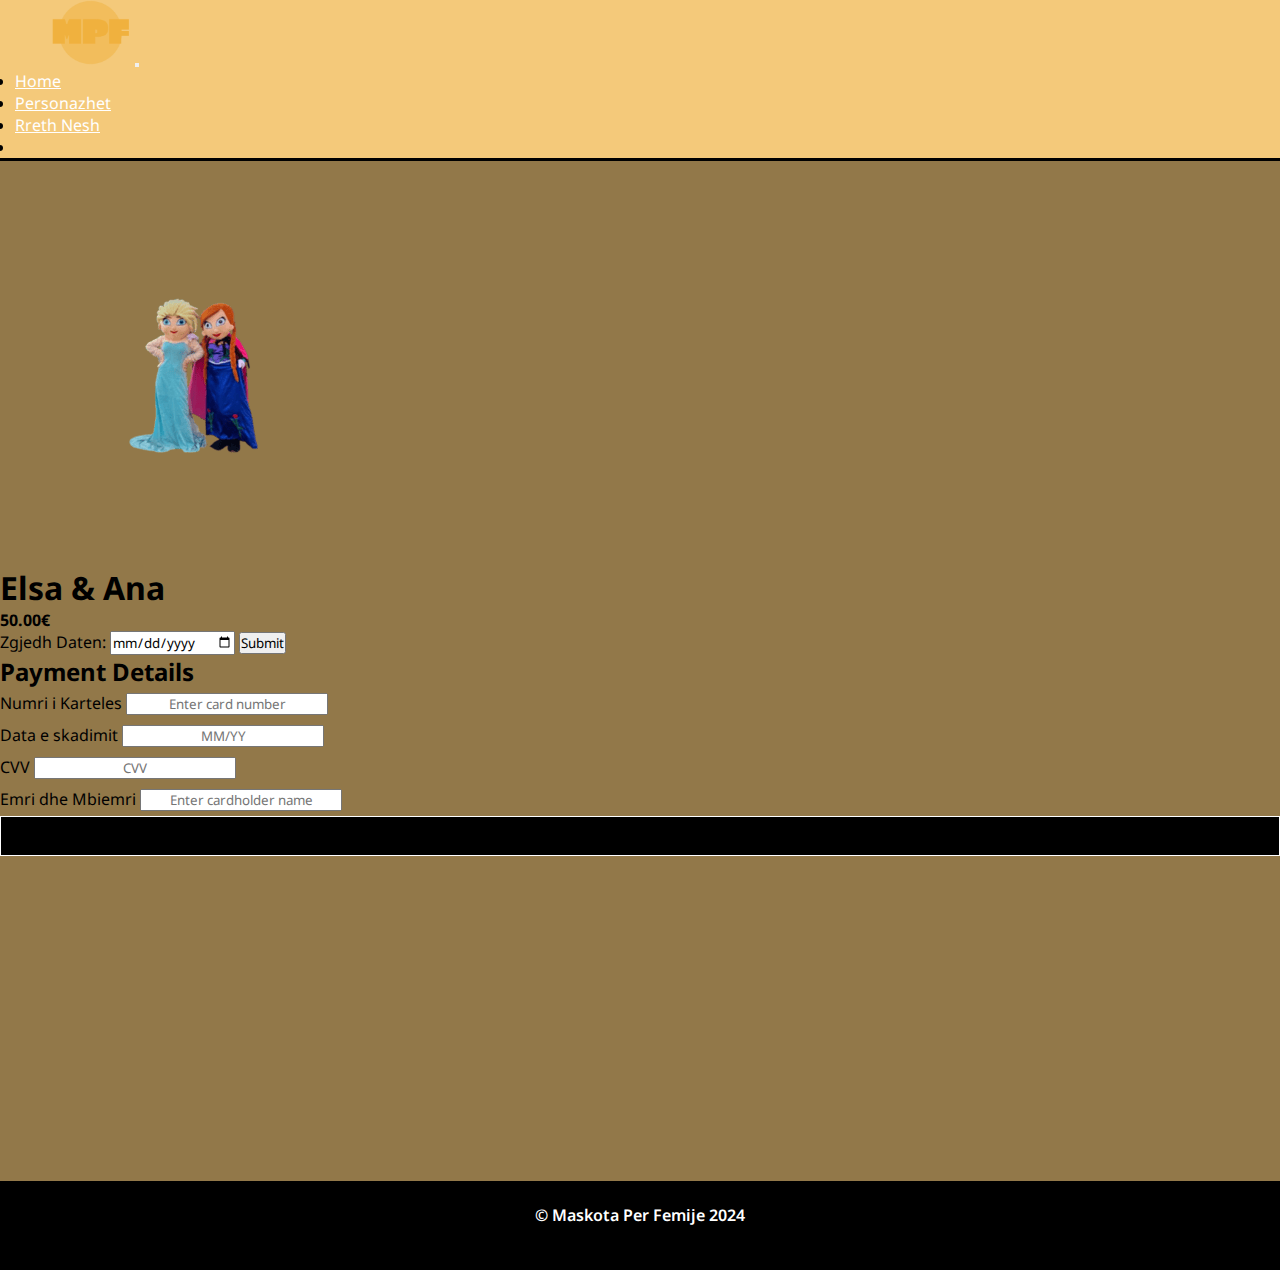
<file: porositp1.html>
<!DOCTYPE html>
<html lang="en">
<head>
    <meta charset="UTF-8">
    <meta name="viewport" content="width=device-width, initial-scale=1.0">
    <title>MPF - Pagesa me Kartel </title>
<link rel="stylesheet" href="https://cdnjs.cloudflare.com/ajax/libs/font-awesome/6.5.1/css/all.min.css" integrity="sha512-DTOQO9RWCH3ppGqcWaEA1BIZOC6xxalwEsw9c2QQeAIftl+Vegovlnee1c9QX4TctnWMn13TZye+giMm8e2LwA==" crossorigin="anonymous" referrerpolicy="no-referrer" />    <link rel="shortcut icon" href="images/logoo.png">
    <link rel="stylesheet" href="components/css/style.css">
    <link rel="stylesheet" href="components/css/creditcard.css">
    <link rel="preconnect" href="https://fonts.googleapis.com">
    <link rel="preconnect" href="https://fonts.gstatic.com" crossorigin>
    <link href="https://fonts.googleapis.com/css2?family=Noto+Sans:wght@100;200;300;400;500;600;700;800;900&display=swap" rel="stylesheet">
    <link href="https://cdn.jsdelivr.net/npm/bootstrap@5.3.2/dist/css/bootstrap.min.css" rel="stylesheet" integrity="sha384-T3c6CoIi6uLrA9TneNEoa7RxnatzjcDSCmG1MXxSR1GAsXEV/Dwwykc2MPK8M2HN" crossorigin="anonymous">
    <script defer src="components/js/script.js"></script>
  </head>
<body id="mpf">

    <!--NAVBAR-->
    <header class="th-header">
        <nav class="navbar navbar-expand-lg bg-black">
            <div class="container-fluid">
              <a class="navbar-brand" href="index.html"><img src="images/logo.png" style="height: 65px;"></a>
              <button class="navbar-toggler text-white" type="button" data-bs-toggle="collapse" data-bs-target="#navbarNavDropdown" aria-controls="navbarNavDropdown" aria-expanded="false" aria-label="Toggle navigation">
                <span class="navbar-toggler-icon"></span>
              </button>
              <div class="collapse navbar-collapse" id="navbarNavDropdown">
                <ul class="navbar-nav mx-auto">
                  <li class="nav-item">
                    <a class="nav-link " aria-current="page" href="index.html">Home</a>
                  </li>
                  <li class="nav-item">
                    <a class="nav-link " aria-current="page" href="tegjithapersonazhet.html">Personazhet</a>
                  </li>
                     
                  <li class="nav-item">
                    <a class="nav-link " href="aboutus.html">Rreth Nesh</a>
                  </li>             
                  
                </ul>
                <ul class="navbar-nav ml-auto">
                    <li class="nav-item user-icon">
                      <a class="nav-link" href="login.html">
                        <i class="fas fa-user"></i> 
                      </a>
                    </li>
                  </ul>
              </div>
            </div>
          </nav>
    </header>

    <div class="th-payment container mx-auto my-4 rounded-2 text-white row d-flex align-items-center">
        <div class="col-md-6">
            <img src="images/p1.png" class="img-fluid p-2">
        </div>
        <div class="col-md-6">
            <div class="th-top-text my-4">
                <h1>Elsa & Ana</h1>
            </div>
            <div class="th-price my-2">
                <h4>
                  50.00€
                </h4>
            </div>
            <form role="article">
                <label for="data">Zgjedh Daten:</label>
                <input type="date" id="data" name="data">
                <input type="submit">
            </form>
            <div class="th-cc">
                <form class="payment-form" action="paymentdone.html">
                  <h2 class="mt-4 mb-2">Payment Details</h2>
            
                  <div class="form-group">
                    <label for="cardNumber">Numri i Karteles</label>
                    <input type="text" class="form-control" id="cardNumber" placeholder="Enter card number" required>
                  </div>
            
                  <div class="form-row">
                    <div class="form-group col-md-6">
                      <label for="expirationDate">Data e skadimit</label>
                      <input type="text" class="form-control" id="expirationDate" placeholder="MM/YY" required>
                    </div>
                    <div class="form-group col-md-6">
                      <label for="cvv">CVV</label>
                      <input type="text" class="form-control" id="cvv" placeholder="CVV" required>
                    </div>
                  </div>
            
                  <div class="form-group">
                    <label for="cardHolder">Emri dhe Mbiemri</label>
                    <input type="text" class="form-control" id="cardHolder" placeholder="Enter cardholder name" required>
                  </div>
            
                  <button type="submit" class="th-buttoni rounded-1 my-2 text-white">Vazhdo</button>
                </form>
              </div>
        </div>
    </div>
    

    <!--Footeri-->


    <footer class="th-footer">
      <div class="container">
          <div class="th-mpf">
              <p>&copy Maskota Per Femije 2024</p>
          </div>
        <div class="social-icons">
          <a href="https://www.tiktok.com/@maskotaperfemije_"target="_blank"><i class="fab fa-tiktok"></i></a>
          <a href="https://www.instagram.com/maskotaperfemije/am" target="_blank"><i class="fab fa-instagram"></i></a>
          <a href="https://www.facebook.com/maskotaperfemije/" target="_blank"><i class="fab fa-facebook"></i></a>
        </div>
      </div>
    </footer>

      <button onclick="topFunction()" id="myBtn" class="rounded-5 p2"><img src="images/arrow.png" class="img-fluid"></button>

      <script src="https://code.jquery.com/jquery-3.5.1.slim.min.js"></script>
      <script src="https://cdn.jsdelivr.net/npm/@popperjs/core@2.9.3/dist/umd/popper.min.js"></script>
      <script src="https://stackpath.bootstrapcdn.com/bootstrap/4.5.2/js/bootstrap.min.js"></script>
      <script src="https://cdn.jsdelivr.net/npm/bootstrap@5.3.2/dist/js/bootstrap.bundle.min.js" integrity="sha384-C6RzsynM9kWDrMNeT87bh95OGNyZPhcTNXj1NW7RuBCsyN/o0jlpcV8Qyq46cDfL" crossorigin="anonymous"></script>
    
</body>
</html>
</file>
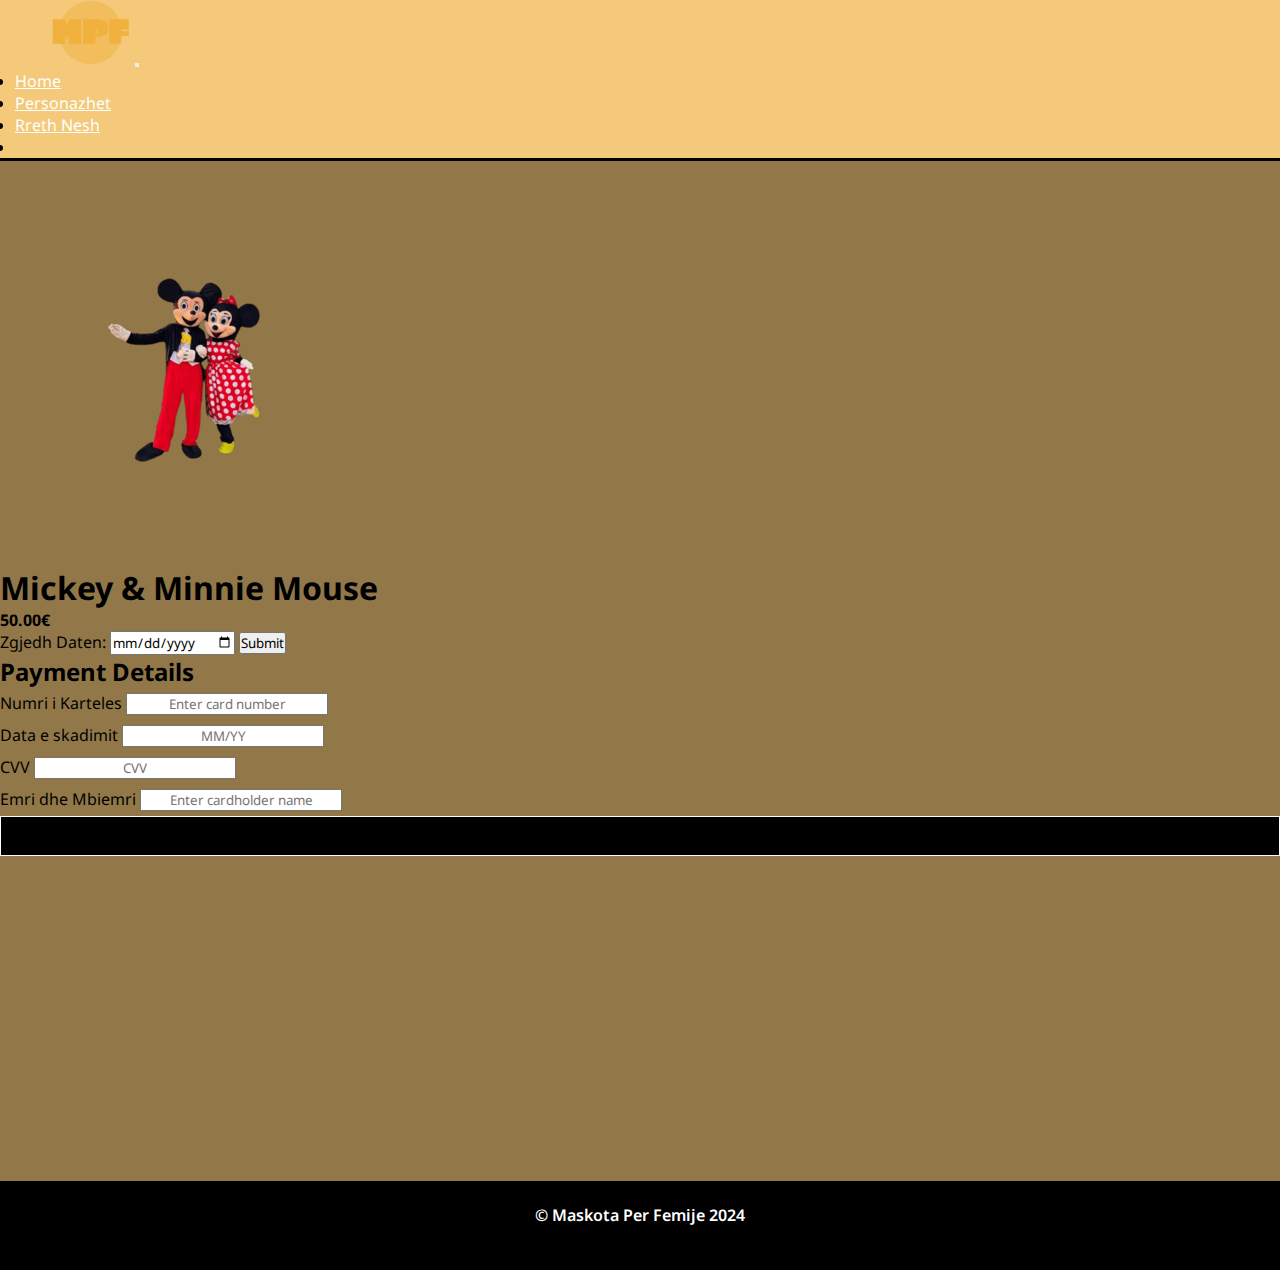
<file: porositp2.html>
<!DOCTYPE html>
<html lang="en">
<head>
    <meta charset="UTF-8">
    <meta name="viewport" content="width=device-width, initial-scale=1.0">
    <title>MPF - Pagesa me Kartel </title>
<link rel="stylesheet" href="https://cdnjs.cloudflare.com/ajax/libs/font-awesome/6.5.1/css/all.min.css" integrity="sha512-DTOQO9RWCH3ppGqcWaEA1BIZOC6xxalwEsw9c2QQeAIftl+Vegovlnee1c9QX4TctnWMn13TZye+giMm8e2LwA==" crossorigin="anonymous" referrerpolicy="no-referrer" />    <link rel="shortcut icon" href="images/logoo.png">
    <link rel="stylesheet" href="components/css/style.css">
    <link rel="stylesheet" href="components/css/creditcard.css">
    <link rel="preconnect" href="https://fonts.googleapis.com">
    <link rel="preconnect" href="https://fonts.gstatic.com" crossorigin>
    <link href="https://fonts.googleapis.com/css2?family=Noto+Sans:wght@100;200;300;400;500;600;700;800;900&display=swap" rel="stylesheet">
    <link href="https://cdn.jsdelivr.net/npm/bootstrap@5.3.2/dist/css/bootstrap.min.css" rel="stylesheet" integrity="sha384-T3c6CoIi6uLrA9TneNEoa7RxnatzjcDSCmG1MXxSR1GAsXEV/Dwwykc2MPK8M2HN" crossorigin="anonymous">
    <script defer src="components/js/script.js"></script>
  </head>
<body id="mpf">

    <!--NAVBAR-->
    <header class="th-header">
        <nav class="navbar navbar-expand-lg bg-black">
            <div class="container-fluid">
              <a class="navbar-brand" href="index.html"><img src="images/logo.png" style="height: 65px;"></a>
              <button class="navbar-toggler text-white" type="button" data-bs-toggle="collapse" data-bs-target="#navbarNavDropdown" aria-controls="navbarNavDropdown" aria-expanded="false" aria-label="Toggle navigation">
                <span class="navbar-toggler-icon"></span>
              </button>
              <div class="collapse navbar-collapse" id="navbarNavDropdown">
                <ul class="navbar-nav mx-auto">
                  <li class="nav-item">
                    <a class="nav-link " aria-current="page" href="index.html">Home</a>
                  </li>
                  <li class="nav-item">
                    <a class="nav-link " aria-current="page" href="tegjithapersonazhet.html">Personazhet</a>
                  </li>
                     
                  <li class="nav-item">
                    <a class="nav-link " href="aboutus.html">Rreth Nesh</a>
                  </li>             
                  
                </ul>
                <ul class="navbar-nav ml-auto">
                    <li class="nav-item user-icon">
                      <a class="nav-link" href="login.html">
                        <i class="fas fa-user"></i> 
                      </a>
                    </li>
                  </ul>
              </div>
            </div>
          </nav>
    </header>

    <div class="th-payment container mx-auto my-4 rounded-2 text-white row d-flex align-items-center">
        <div class="col-md-6">
            <img src="images/p2.png" class="img-fluid p-2">
        </div>
        <div class="col-md-6">
            <div class="th-top-text my-4">
                <h1>Mickey & Minnie Mouse</h1>
            </div>
            <div class="th-price my-2">
                <h4>
                  50.00€
                </h4>
            </div>
            <form role="article">
                <label for="data">Zgjedh Daten:</label>
                <input type="date" id="data" name="data">
                <input type="submit">
            </form>
            <div class="th-cc">
                <form class="payment-form" action="paymentdone.html">
                  <h2 class="mt-4 mb-2">Payment Details</h2>
            
                  <div class="form-group">
                    <label for="cardNumber">Numri i Karteles</label>
                    <input type="text" class="form-control" id="cardNumber" placeholder="Enter card number" required>
                  </div>
            
                  <div class="form-row">
                    <div class="form-group col-md-6">
                      <label for="expirationDate">Data e skadimit</label>
                      <input type="text" class="form-control" id="expirationDate" placeholder="MM/YY" required>
                    </div>
                    <div class="form-group col-md-6">
                      <label for="cvv">CVV</label>
                      <input type="text" class="form-control" id="cvv" placeholder="CVV" required>
                    </div>
                  </div>
            
                  <div class="form-group">
                    <label for="cardHolder">Emri dhe Mbiemri</label>
                    <input type="text" class="form-control" id="cardHolder" placeholder="Enter cardholder name" required>
                  </div>
            
                  <button type="submit" class="th-buttoni rounded-1 my-2 text-white">Vazhdo</button>
                </form>
              </div>
        </div>
    </div>
    

    <!--Footeri-->


    <footer class="th-footer">
      <div class="container">
          <div class="th-mpf">
              <p>&copy Maskota Per Femije 2024</p>
          </div>
        <div class="social-icons">
          <a href="https://www.tiktok.com/@maskotaperfemije_"target="_blank"><i class="fab fa-tiktok"></i></a>
          <a href="https://www.instagram.com/maskotaperfemije/am" target="_blank"><i class="fab fa-instagram"></i></a>
          <a href="https://www.facebook.com/maskotaperfemije/" target="_blank"><i class="fab fa-facebook"></i></a>
        </div>
      </div>
    </footer>

      <button onclick="topFunction()" id="myBtn" class="rounded-5 p2"><img src="images/arrow.png" class="img-fluid"></button>

      <script src="https://code.jquery.com/jquery-3.5.1.slim.min.js"></script>
      <script src="https://cdn.jsdelivr.net/npm/@popperjs/core@2.9.3/dist/umd/popper.min.js"></script>
      <script src="https://stackpath.bootstrapcdn.com/bootstrap/4.5.2/js/bootstrap.min.js"></script>
      <script src="https://cdn.jsdelivr.net/npm/bootstrap@5.3.2/dist/js/bootstrap.bundle.min.js" integrity="sha384-C6RzsynM9kWDrMNeT87bh95OGNyZPhcTNXj1NW7RuBCsyN/o0jlpcV8Qyq46cDfL" crossorigin="anonymous"></script>
    
</body>
</html>
</file>
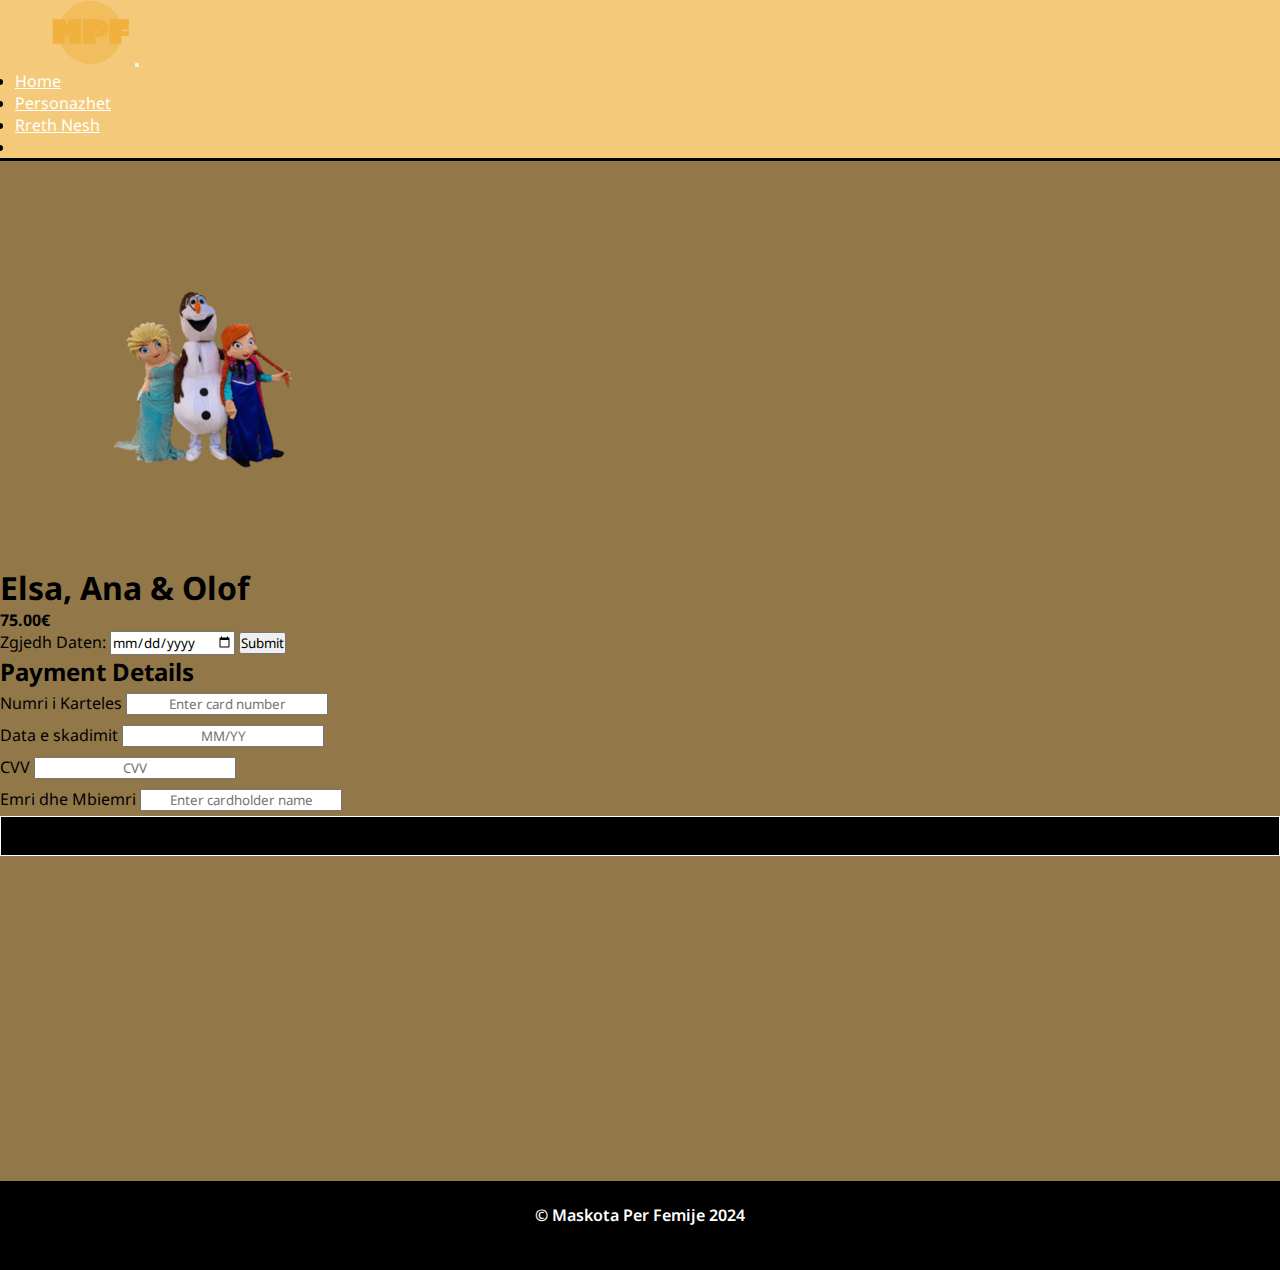
<file: porositp3.html>
<!DOCTYPE html>
<html lang="en">
<head>
    <meta charset="UTF-8">
    <meta name="viewport" content="width=device-width, initial-scale=1.0">
    <title>MPF - Pagesa me Kartel </title>
<link rel="stylesheet" href="https://cdnjs.cloudflare.com/ajax/libs/font-awesome/6.5.1/css/all.min.css" integrity="sha512-DTOQO9RWCH3ppGqcWaEA1BIZOC6xxalwEsw9c2QQeAIftl+Vegovlnee1c9QX4TctnWMn13TZye+giMm8e2LwA==" crossorigin="anonymous" referrerpolicy="no-referrer" />    <link rel="shortcut icon" href="images/logoo.png">
    <link rel="stylesheet" href="components/css/style.css">
    <link rel="stylesheet" href="components/css/creditcard.css">
    <link rel="preconnect" href="https://fonts.googleapis.com">
    <link rel="preconnect" href="https://fonts.gstatic.com" crossorigin>
    <link href="https://fonts.googleapis.com/css2?family=Noto+Sans:wght@100;200;300;400;500;600;700;800;900&display=swap" rel="stylesheet">
    <link href="https://cdn.jsdelivr.net/npm/bootstrap@5.3.2/dist/css/bootstrap.min.css" rel="stylesheet" integrity="sha384-T3c6CoIi6uLrA9TneNEoa7RxnatzjcDSCmG1MXxSR1GAsXEV/Dwwykc2MPK8M2HN" crossorigin="anonymous">
    <script defer src="components/js/script.js"></script>
  </head>
<body id="mpf">

    <!--NAVBAR-->
    <header class="th-header">
        <nav class="navbar navbar-expand-lg bg-black">
            <div class="container-fluid">
              <a class="navbar-brand" href="index.html"><img src="images/logo.png" style="height: 65px;"></a>
              <button class="navbar-toggler text-white" type="button" data-bs-toggle="collapse" data-bs-target="#navbarNavDropdown" aria-controls="navbarNavDropdown" aria-expanded="false" aria-label="Toggle navigation">
                <span class="navbar-toggler-icon"></span>
              </button>
              <div class="collapse navbar-collapse" id="navbarNavDropdown">
                <ul class="navbar-nav mx-auto">
                  <li class="nav-item">
                    <a class="nav-link " aria-current="page" href="index.html">Home</a>
                  </li>
                  <li class="nav-item">
                    <a class="nav-link " aria-current="page" href="tegjithapersonazhet.html">Personazhet</a>
                  </li>
                     
                  <li class="nav-item">
                    <a class="nav-link " href="aboutus.html">Rreth Nesh</a>
                  </li>             
                  
                </ul>
                <ul class="navbar-nav ml-auto">
                    <li class="nav-item user-icon">
                      <a class="nav-link" href="login.html">
                        <i class="fas fa-user"></i> 
                      </a>
                    </li>
                  </ul>
              </div>
            </div>
          </nav>
    </header>

    <div class="th-payment container mx-auto my-4 rounded-2 text-white row d-flex align-items-center">
        <div class="col-md-6">
            <img src="images/p4.png" class="img-fluid p-2">
        </div>
        <div class="col-md-6">
            <div class="th-top-text my-4">
                <h1>Elsa, Ana & Olof</h1>
            </div>
            <div class="th-price my-2">
                <h4>
                  75.00€
                </h4>
            </div>
            <form role="article">
                <label for="data">Zgjedh Daten:</label>
                <input type="date" id="data" name="data">
                <input type="submit">
            </form>
            <div class="th-cc">
                <form class="payment-form" action="paymentdone.html">
                  <h2 class="mt-4 mb-2">Payment Details</h2>
            
                  <div class="form-group">
                    <label for="cardNumber">Numri i Karteles</label>
                    <input type="text" class="form-control" id="cardNumber" placeholder="Enter card number" required>
                  </div>
            
                  <div class="form-row">
                    <div class="form-group col-md-6">
                      <label for="expirationDate">Data e skadimit</label>
                      <input type="text" class="form-control" id="expirationDate" placeholder="MM/YY" required>
                    </div>
                    <div class="form-group col-md-6">
                      <label for="cvv">CVV</label>
                      <input type="text" class="form-control" id="cvv" placeholder="CVV" required>
                    </div>
                  </div>
            
                  <div class="form-group">
                    <label for="cardHolder">Emri dhe Mbiemri</label>
                    <input type="text" class="form-control" id="cardHolder" placeholder="Enter cardholder name" required>
                  </div>
            
                  <button type="submit" class="th-buttoni rounded-1 my-2 text-white">Vazhdo</button>
                </form>
              </div>
        </div>
    </div>
    

    <!--Footeri-->


    <footer class="th-footer">
      <div class="container">
          <div class="th-mpf">
              <p>&copy Maskota Per Femije 2024</p>
          </div>
        <div class="social-icons">
          <a href="https://www.tiktok.com/@maskotaperfemije_"target="_blank"><i class="fab fa-tiktok"></i></a>
          <a href="https://www.instagram.com/maskotaperfemije/am" target="_blank"><i class="fab fa-instagram"></i></a>
          <a href="https://www.facebook.com/maskotaperfemije/" target="_blank"><i class="fab fa-facebook"></i></a>
        </div>
      </div>
    </footer>

      <button onclick="topFunction()" id="myBtn" class="rounded-5 p2"><img src="images/arrow.png" class="img-fluid"></button>

      <script src="https://code.jquery.com/jquery-3.5.1.slim.min.js"></script>
      <script src="https://cdn.jsdelivr.net/npm/@popperjs/core@2.9.3/dist/umd/popper.min.js"></script>
      <script src="https://stackpath.bootstrapcdn.com/bootstrap/4.5.2/js/bootstrap.min.js"></script>
      <script src="https://cdn.jsdelivr.net/npm/bootstrap@5.3.2/dist/js/bootstrap.bundle.min.js" integrity="sha384-C6RzsynM9kWDrMNeT87bh95OGNyZPhcTNXj1NW7RuBCsyN/o0jlpcV8Qyq46cDfL" crossorigin="anonymous"></script>
    
</body>
</html>
</file>
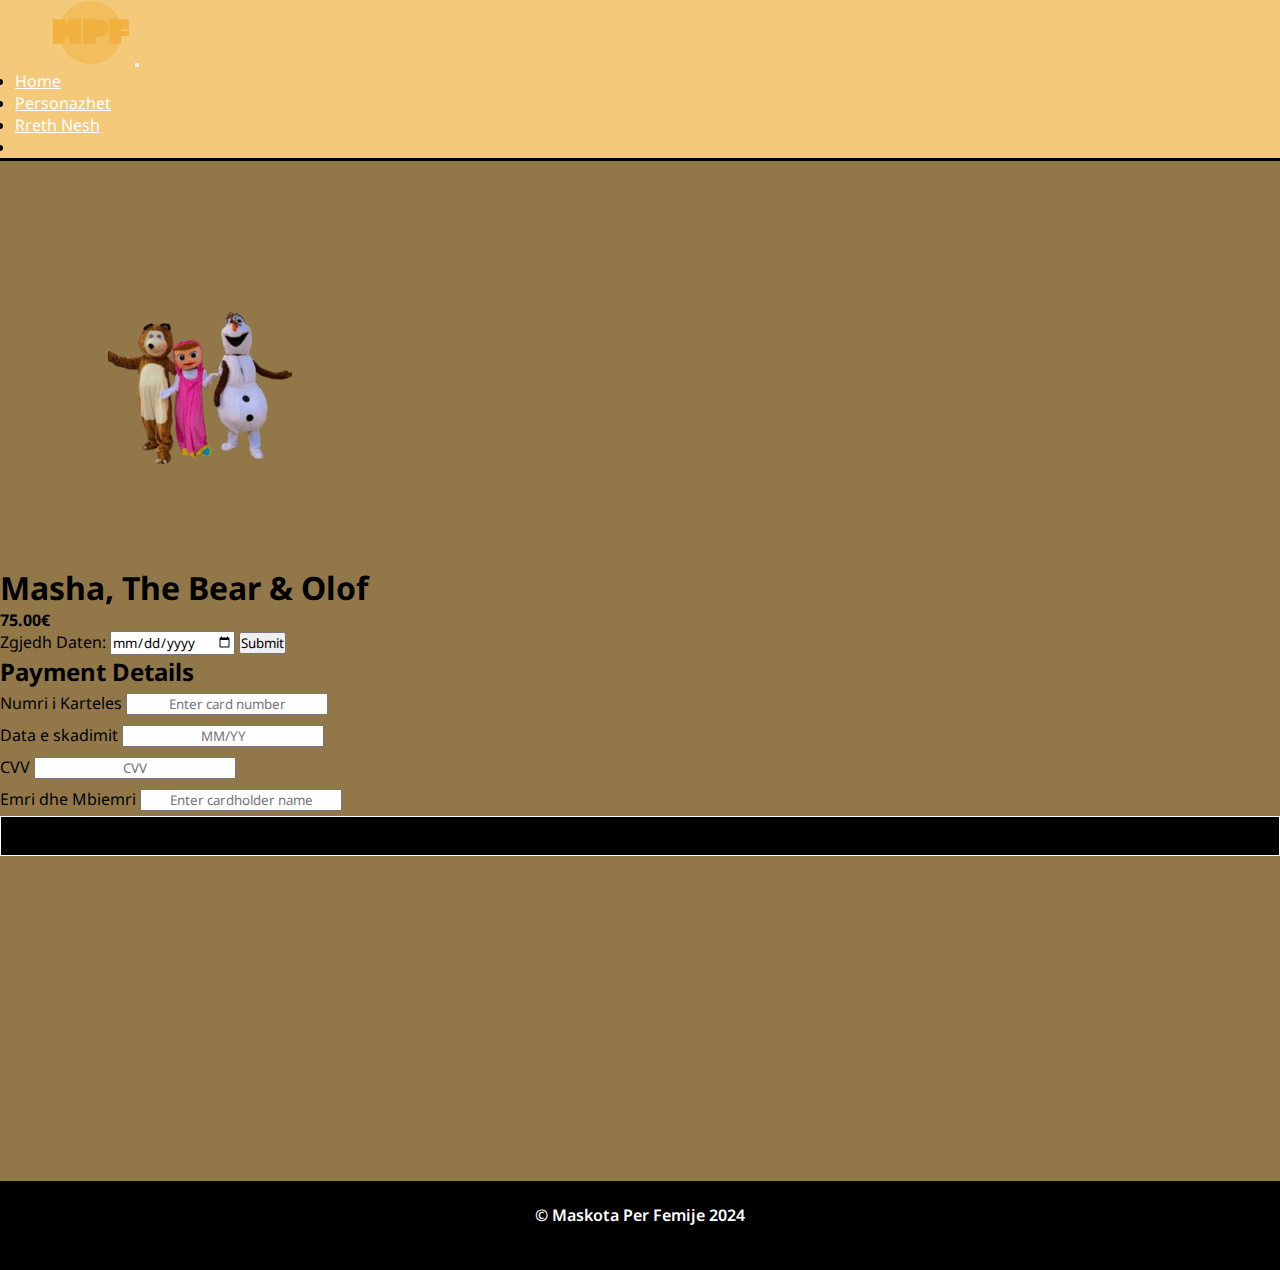
<file: porositp4.html>
<!DOCTYPE html>
<html lang="en">
<head>
    <meta charset="UTF-8">
    <meta name="viewport" content="width=device-width, initial-scale=1.0">
    <title>MPF - Pagesa me Kartel </title>
<link rel="stylesheet" href="https://cdnjs.cloudflare.com/ajax/libs/font-awesome/6.5.1/css/all.min.css" integrity="sha512-DTOQO9RWCH3ppGqcWaEA1BIZOC6xxalwEsw9c2QQeAIftl+Vegovlnee1c9QX4TctnWMn13TZye+giMm8e2LwA==" crossorigin="anonymous" referrerpolicy="no-referrer" />    <link rel="shortcut icon" href="images/logoo.png">
    <link rel="stylesheet" href="components/css/style.css">
    <link rel="stylesheet" href="components/css/creditcard.css">
    <link rel="preconnect" href="https://fonts.googleapis.com">
    <link rel="preconnect" href="https://fonts.gstatic.com" crossorigin>
    <link href="https://fonts.googleapis.com/css2?family=Noto+Sans:wght@100;200;300;400;500;600;700;800;900&display=swap" rel="stylesheet">
    <link href="https://cdn.jsdelivr.net/npm/bootstrap@5.3.2/dist/css/bootstrap.min.css" rel="stylesheet" integrity="sha384-T3c6CoIi6uLrA9TneNEoa7RxnatzjcDSCmG1MXxSR1GAsXEV/Dwwykc2MPK8M2HN" crossorigin="anonymous">
    <script defer src="components/js/script.js"></script>
  </head>
<body id="mpf">

    <!--NAVBAR-->
    <header class="th-header">
        <nav class="navbar navbar-expand-lg bg-black">
            <div class="container-fluid">
              <a class="navbar-brand" href="index.html"><img src="images/logo.png" style="height: 65px;"></a>
              <button class="navbar-toggler text-white" type="button" data-bs-toggle="collapse" data-bs-target="#navbarNavDropdown" aria-controls="navbarNavDropdown" aria-expanded="false" aria-label="Toggle navigation">
                <span class="navbar-toggler-icon"></span>
              </button>
              <div class="collapse navbar-collapse" id="navbarNavDropdown">
                <ul class="navbar-nav mx-auto">
                  <li class="nav-item">
                    <a class="nav-link " aria-current="page" href="index.html">Home</a>
                  </li>
                  <li class="nav-item">
                    <a class="nav-link " aria-current="page" href="tegjithapersonazhet.html">Personazhet</a>
                  </li>
                     
                  <li class="nav-item">
                    <a class="nav-link " href="aboutus.html">Rreth Nesh</a>
                  </li>             
                  
                </ul>
                <ul class="navbar-nav ml-auto">
                    <li class="nav-item user-icon">
                      <a class="nav-link" href="login.html">
                        <i class="fas fa-user"></i> 
                      </a>
                    </li>
                  </ul>
              </div>
            </div>
          </nav>
    </header>

    <div class="th-payment container mx-auto my-4 rounded-2 text-white row d-flex align-items-center">
        <div class="col-md-6">
            <img src="images/p5.png" class="img-fluid p-2">
        </div>
        <div class="col-md-6">
            <div class="th-top-text my-4">
                <h1>Masha, The Bear & Olof</h1>
            </div>
            <div class="th-price my-2">
                <h4>
                  75.00€
                </h4>
            </div>
            <form role="article">
                <label for="data">Zgjedh Daten:</label>
                <input type="date" id="data" name="data">
                <input type="submit">
            </form>
            <div class="th-cc">
                <form class="payment-form" action="paymentdone.html">
                  <h2 class="mt-4 mb-2">Payment Details</h2>
            
                  <div class="form-group">
                    <label for="cardNumber">Numri i Karteles</label>
                    <input type="text" class="form-control" id="cardNumber" placeholder="Enter card number" required>
                  </div>
            
                  <div class="form-row">
                    <div class="form-group col-md-6">
                      <label for="expirationDate">Data e skadimit</label>
                      <input type="text" class="form-control" id="expirationDate" placeholder="MM/YY" required>
                    </div>
                    <div class="form-group col-md-6">
                      <label for="cvv">CVV</label>
                      <input type="text" class="form-control" id="cvv" placeholder="CVV" required>
                    </div>
                  </div>
            
                  <div class="form-group">
                    <label for="cardHolder">Emri dhe Mbiemri</label>
                    <input type="text" class="form-control" id="cardHolder" placeholder="Enter cardholder name" required>
                  </div>
            
                  <button type="submit" class="th-buttoni rounded-1 my-2 text-white">Vazhdo</button>
                </form>
              </div>
        </div>
    </div>
    

    <!--Footeri-->


    <footer class="th-footer">
      <div class="container">
          <div class="th-mpf">
              <p>&copy Maskota Per Femije 2024</p>
          </div>
        <div class="social-icons">
          <a href="https://www.tiktok.com/@maskotaperfemije_"target="_blank"><i class="fab fa-tiktok"></i></a>
          <a href="https://www.instagram.com/maskotaperfemije/am" target="_blank"><i class="fab fa-instagram"></i></a>
          <a href="https://www.facebook.com/maskotaperfemije/" target="_blank"><i class="fab fa-facebook"></i></a>
        </div>
      </div>
    </footer>

      <button onclick="topFunction()" id="myBtn" class="rounded-5 p2"><img src="images/arrow.png" class="img-fluid"></button>

      <script src="https://code.jquery.com/jquery-3.5.1.slim.min.js"></script>
      <script src="https://cdn.jsdelivr.net/npm/@popperjs/core@2.9.3/dist/umd/popper.min.js"></script>
      <script src="https://stackpath.bootstrapcdn.com/bootstrap/4.5.2/js/bootstrap.min.js"></script>
      <script src="https://cdn.jsdelivr.net/npm/bootstrap@5.3.2/dist/js/bootstrap.bundle.min.js" integrity="sha384-C6RzsynM9kWDrMNeT87bh95OGNyZPhcTNXj1NW7RuBCsyN/o0jlpcV8Qyq46cDfL" crossorigin="anonymous"></script>
    
</body>
</html>
</file>
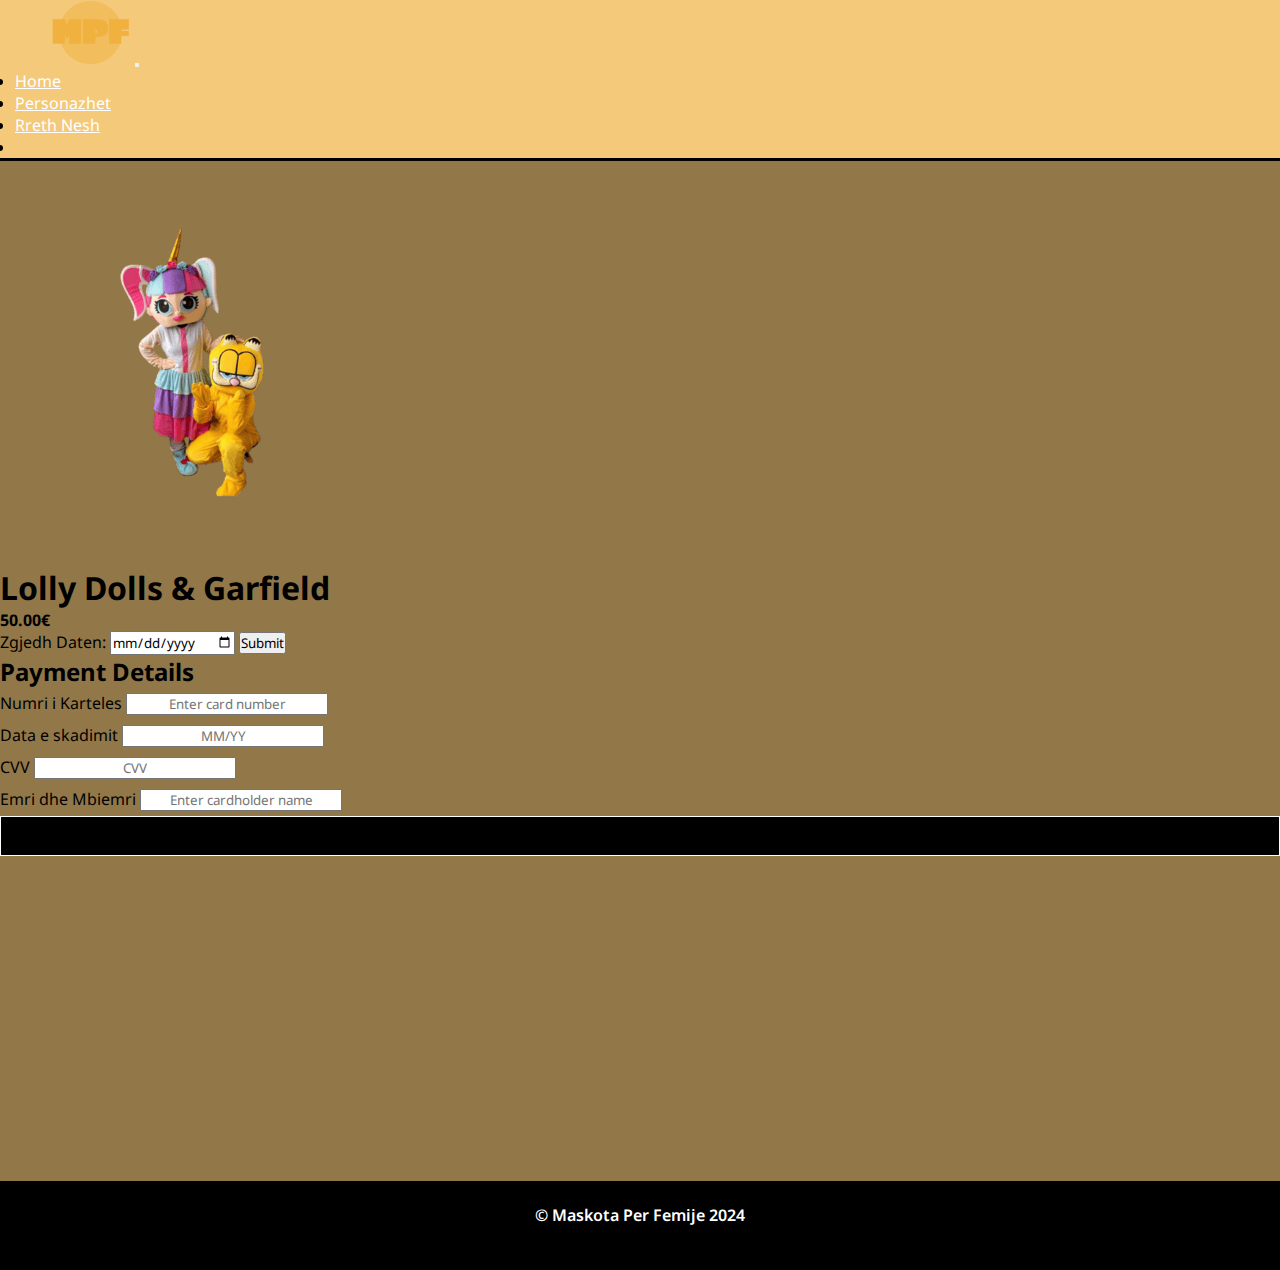
<file: porositp5.html>
<!DOCTYPE html>
<html lang="en">
<head>
    <meta charset="UTF-8">
    <meta name="viewport" content="width=device-width, initial-scale=1.0">
    <title>MPF - Pagesa me Kartel </title>
<link rel="stylesheet" href="https://cdnjs.cloudflare.com/ajax/libs/font-awesome/6.5.1/css/all.min.css" integrity="sha512-DTOQO9RWCH3ppGqcWaEA1BIZOC6xxalwEsw9c2QQeAIftl+Vegovlnee1c9QX4TctnWMn13TZye+giMm8e2LwA==" crossorigin="anonymous" referrerpolicy="no-referrer" />    <link rel="shortcut icon" href="images/logoo.png">
    <link rel="stylesheet" href="components/css/style.css">
    <link rel="stylesheet" href="components/css/creditcard.css">
    <link rel="preconnect" href="https://fonts.googleapis.com">
    <link rel="preconnect" href="https://fonts.gstatic.com" crossorigin>
    <link href="https://fonts.googleapis.com/css2?family=Noto+Sans:wght@100;200;300;400;500;600;700;800;900&display=swap" rel="stylesheet">
    <link href="https://cdn.jsdelivr.net/npm/bootstrap@5.3.2/dist/css/bootstrap.min.css" rel="stylesheet" integrity="sha384-T3c6CoIi6uLrA9TneNEoa7RxnatzjcDSCmG1MXxSR1GAsXEV/Dwwykc2MPK8M2HN" crossorigin="anonymous">
    <script defer src="components/js/script.js"></script>
  </head>
<body id="mpf">

    <!--NAVBAR-->
    <header class="th-header">
        <nav class="navbar navbar-expand-lg bg-black">
            <div class="container-fluid">
              <a class="navbar-brand" href="index.html"><img src="images/logo.png" style="height: 65px;"></a>
              <button class="navbar-toggler text-white" type="button" data-bs-toggle="collapse" data-bs-target="#navbarNavDropdown" aria-controls="navbarNavDropdown" aria-expanded="false" aria-label="Toggle navigation">
                <span class="navbar-toggler-icon"></span>
              </button>
              <div class="collapse navbar-collapse" id="navbarNavDropdown">
                <ul class="navbar-nav mx-auto">
                  <li class="nav-item">
                    <a class="nav-link " aria-current="page" href="index.html">Home</a>
                  </li>
                  <li class="nav-item">
                    <a class="nav-link " aria-current="page" href="tegjithapersonazhet.html">Personazhet</a>
                  </li>
                     
                  <li class="nav-item">
                    <a class="nav-link " href="aboutus.html">Rreth Nesh</a>
                  </li>             
                  
                </ul>
                <ul class="navbar-nav ml-auto">
                    <li class="nav-item user-icon">
                      <a class="nav-link" href="login.html">
                        <i class="fas fa-user"></i> 
                      </a>
                    </li>
                  </ul>
              </div>
            </div>
          </nav>
    </header>

    <div class="th-payment container mx-auto my-4 rounded-2 text-white row d-flex align-items-center">
        <div class="col-md-6">
            <img src="images/p6.png" class="img-fluid p-2">
        </div>
        <div class="col-md-6">
            <div class="th-top-text my-4">
                <h1>Lolly Dolls & Garfield</h1>
            </div>
            <div class="th-price my-2">
                <h4>
                  50.00€
                </h4>
            </div>
            <form role="article">
                <label for="data">Zgjedh Daten:</label>
                <input type="date" id="data" name="data">
                <input type="submit">
            </form>
            <div class="th-cc">
                <form class="payment-form" action="paymentdone.html">
                  <h2 class="mt-4 mb-2">Payment Details</h2>
            
                  <div class="form-group">
                    <label for="cardNumber">Numri i Karteles</label>
                    <input type="text" class="form-control" id="cardNumber" placeholder="Enter card number" required>
                  </div>
            
                  <div class="form-row">
                    <div class="form-group col-md-6">
                      <label for="expirationDate">Data e skadimit</label>
                      <input type="text" class="form-control" id="expirationDate" placeholder="MM/YY" required>
                    </div>
                    <div class="form-group col-md-6">
                      <label for="cvv">CVV</label>
                      <input type="text" class="form-control" id="cvv" placeholder="CVV" required>
                    </div>
                  </div>
            
                  <div class="form-group">
                    <label for="cardHolder">Emri dhe Mbiemri</label>
                    <input type="text" class="form-control" id="cardHolder" placeholder="Enter cardholder name" required>
                  </div>
            
                  <button type="submit" class="th-buttoni rounded-1 my-2 text-white">Vazhdo</button>
                </form>
              </div>
        </div>
    </div>
    

    <!--Footeri-->


    <footer class="th-footer">
      <div class="container">
          <div class="th-mpf">
              <p>&copy Maskota Per Femije 2024</p>
          </div>
        <div class="social-icons">
          <a href="https://www.tiktok.com/@maskotaperfemije_"target="_blank"><i class="fab fa-tiktok"></i></a>
          <a href="https://www.instagram.com/maskotaperfemije/am" target="_blank"><i class="fab fa-instagram"></i></a>
          <a href="https://www.facebook.com/maskotaperfemije/" target="_blank"><i class="fab fa-facebook"></i></a>
        </div>
      </div>
    </footer>

      <button onclick="topFunction()" id="myBtn" class="rounded-5 p2"><img src="images/arrow.png" class="img-fluid"></button>

      <script src="https://code.jquery.com/jquery-3.5.1.slim.min.js"></script>
      <script src="https://cdn.jsdelivr.net/npm/@popperjs/core@2.9.3/dist/umd/popper.min.js"></script>
      <script src="https://stackpath.bootstrapcdn.com/bootstrap/4.5.2/js/bootstrap.min.js"></script>
      <script src="https://cdn.jsdelivr.net/npm/bootstrap@5.3.2/dist/js/bootstrap.bundle.min.js" integrity="sha384-C6RzsynM9kWDrMNeT87bh95OGNyZPhcTNXj1NW7RuBCsyN/o0jlpcV8Qyq46cDfL" crossorigin="anonymous"></script>
    
</body>
</html>
</file>
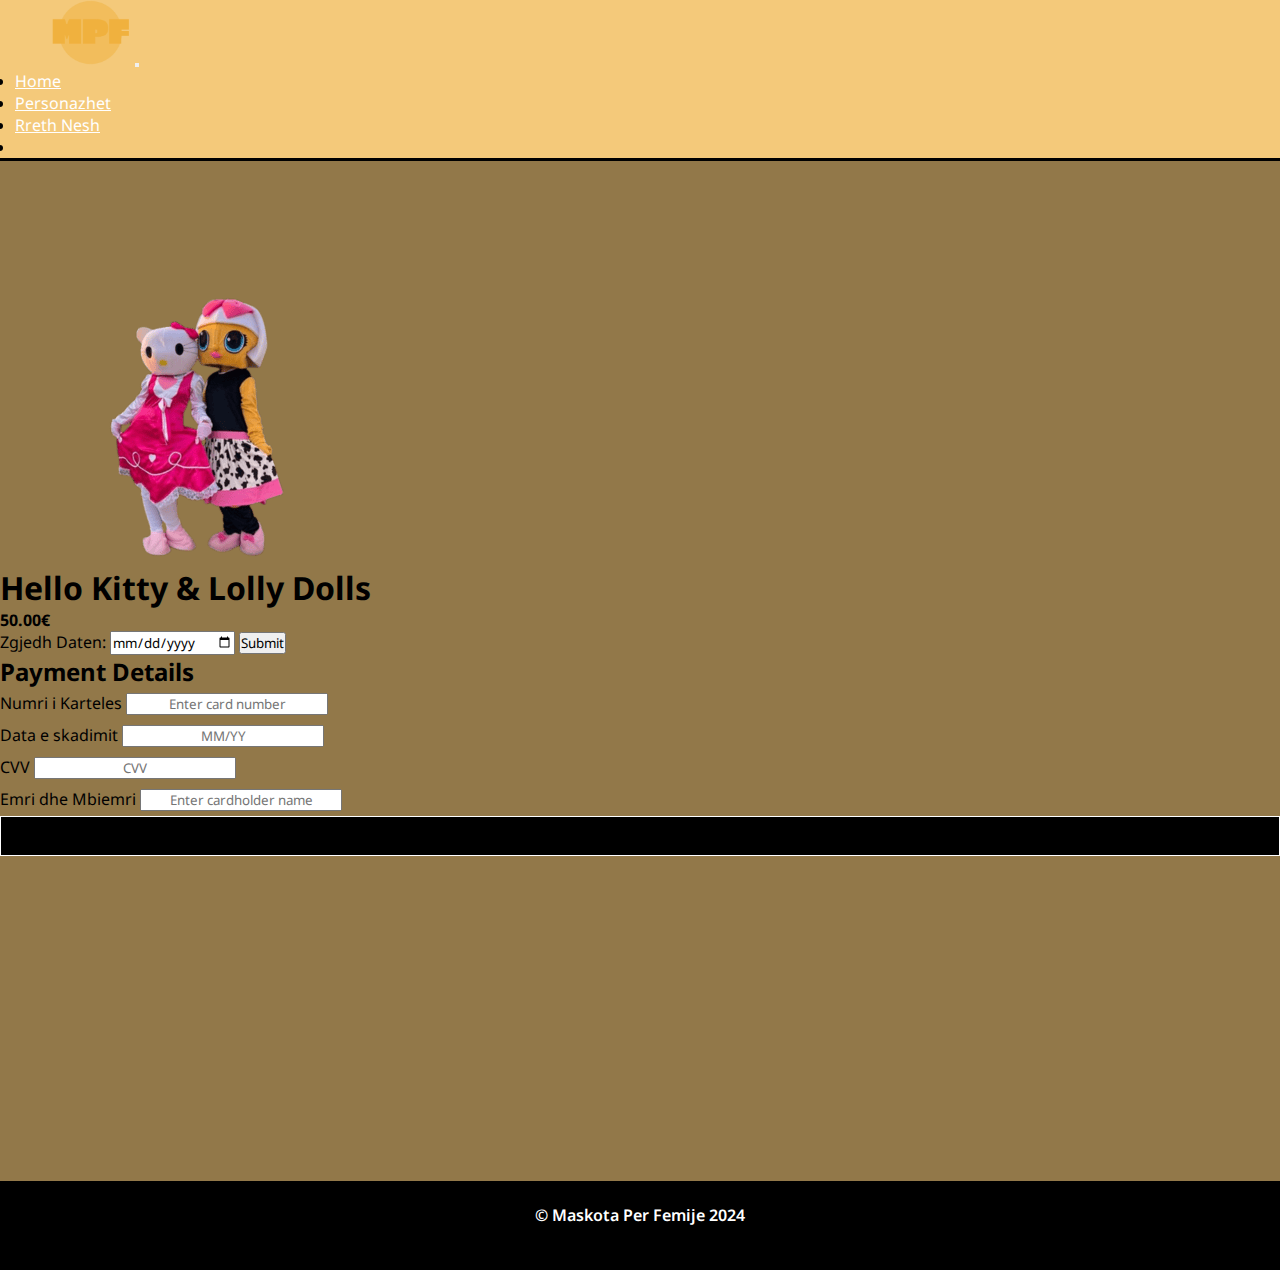
<file: porositp6.html>
<!DOCTYPE html>
<html lang="en">
<head>
    <meta charset="UTF-8">
    <meta name="viewport" content="width=device-width, initial-scale=1.0">
    <title>MPF - Pagesa me Kartel </title>
<link rel="stylesheet" href="https://cdnjs.cloudflare.com/ajax/libs/font-awesome/6.5.1/css/all.min.css" integrity="sha512-DTOQO9RWCH3ppGqcWaEA1BIZOC6xxalwEsw9c2QQeAIftl+Vegovlnee1c9QX4TctnWMn13TZye+giMm8e2LwA==" crossorigin="anonymous" referrerpolicy="no-referrer" />    <link rel="shortcut icon" href="images/logoo.png">
    <link rel="stylesheet" href="components/css/style.css">
    <link rel="stylesheet" href="components/css/creditcard.css">
    <link rel="preconnect" href="https://fonts.googleapis.com">
    <link rel="preconnect" href="https://fonts.gstatic.com" crossorigin>
    <link href="https://fonts.googleapis.com/css2?family=Noto+Sans:wght@100;200;300;400;500;600;700;800;900&display=swap" rel="stylesheet">
    <link href="https://cdn.jsdelivr.net/npm/bootstrap@5.3.2/dist/css/bootstrap.min.css" rel="stylesheet" integrity="sha384-T3c6CoIi6uLrA9TneNEoa7RxnatzjcDSCmG1MXxSR1GAsXEV/Dwwykc2MPK8M2HN" crossorigin="anonymous">
    <script defer src="components/js/script.js"></script>
  </head>
<body id="mpf">

    <!--NAVBAR-->
    <header class="th-header">
        <nav class="navbar navbar-expand-lg bg-black">
            <div class="container-fluid">
              <a class="navbar-brand" href="index.html"><img src="images/logo.png" style="height: 65px;"></a>
              <button class="navbar-toggler text-white" type="button" data-bs-toggle="collapse" data-bs-target="#navbarNavDropdown" aria-controls="navbarNavDropdown" aria-expanded="false" aria-label="Toggle navigation">
                <span class="navbar-toggler-icon"></span>
              </button>
              <div class="collapse navbar-collapse" id="navbarNavDropdown">
                <ul class="navbar-nav mx-auto">
                  <li class="nav-item">
                    <a class="nav-link " aria-current="page" href="index.html">Home</a>
                  </li>
                  <li class="nav-item">
                    <a class="nav-link " aria-current="page" href="tegjithapersonazhet.html">Personazhet</a>
                  </li>
                     
                  <li class="nav-item">
                    <a class="nav-link " href="aboutus.html">Rreth Nesh</a>
                  </li>             
                  
                </ul>
                <ul class="navbar-nav ml-auto">
                    <li class="nav-item user-icon">
                      <a class="nav-link" href="login.html">
                        <i class="fas fa-user"></i> 
                      </a>
                    </li>
                  </ul>
              </div>
            </div>
          </nav>
    </header>

    <div class="th-payment container mx-auto my-4 rounded-2 text-white row d-flex align-items-center">
        <div class="col-md-6">
            <img src="images/hellokitty_loldolls-removebg-preview.png" class="img-fluid p-2">
        </div>
        <div class="col-md-6">
            <div class="th-top-text my-4">
                <h1>Hello Kitty & Lolly Dolls</h1>
            </div>
            <div class="th-price my-2">
                <h4>
                  50.00€
                </h4>
            </div>
            <form role="article">
                <label for="data">Zgjedh Daten:</label>
                <input type="date" id="data" name="data">
                <input type="submit">
            </form>
            <div class="th-cc">
                <form class="payment-form" action="paymentdone.html">
                  <h2 class="mt-4 mb-2">Payment Details</h2>
            
                  <div class="form-group">
                    <label for="cardNumber">Numri i Karteles</label>
                    <input type="text" class="form-control" id="cardNumber" placeholder="Enter card number" required>
                  </div>
            
                  <div class="form-row">
                    <div class="form-group col-md-6">
                      <label for="expirationDate">Data e skadimit</label>
                      <input type="text" class="form-control" id="expirationDate" placeholder="MM/YY" required>
                    </div>
                    <div class="form-group col-md-6">
                      <label for="cvv">CVV</label>
                      <input type="text" class="form-control" id="cvv" placeholder="CVV" required>
                    </div>
                  </div>
            
                  <div class="form-group">
                    <label for="cardHolder">Emri dhe Mbiemri</label>
                    <input type="text" class="form-control" id="cardHolder" placeholder="Enter cardholder name" required>
                  </div>
            
                  <button type="submit" class="th-buttoni rounded-1 my-2 text-white">Vazhdo</button>
                </form>
              </div>
        </div>
    </div>
    

    <!--Footeri-->


    <footer class="th-footer">
      <div class="container">
          <div class="th-mpf">
              <p>&copy Maskota Per Femije 2024</p>
          </div>
        <div class="social-icons">
          <a href="https://www.tiktok.com/@maskotaperfemije_"target="_blank"><i class="fab fa-tiktok"></i></a>
          <a href="https://www.instagram.com/maskotaperfemije/am" target="_blank"><i class="fab fa-instagram"></i></a>
          <a href="https://www.facebook.com/maskotaperfemije/" target="_blank"><i class="fab fa-facebook"></i></a>
        </div>
      </div>
    </footer>

      <button onclick="topFunction()" id="myBtn" class="rounded-5 p2"><img src="images/arrow.png" class="img-fluid"></button>

      <script src="https://code.jquery.com/jquery-3.5.1.slim.min.js"></script>
      <script src="https://cdn.jsdelivr.net/npm/@popperjs/core@2.9.3/dist/umd/popper.min.js"></script>
      <script src="https://stackpath.bootstrapcdn.com/bootstrap/4.5.2/js/bootstrap.min.js"></script>
      <script src="https://cdn.jsdelivr.net/npm/bootstrap@5.3.2/dist/js/bootstrap.bundle.min.js" integrity="sha384-C6RzsynM9kWDrMNeT87bh95OGNyZPhcTNXj1NW7RuBCsyN/o0jlpcV8Qyq46cDfL" crossorigin="anonymous"></script>
    
</body>
</html>
</file>
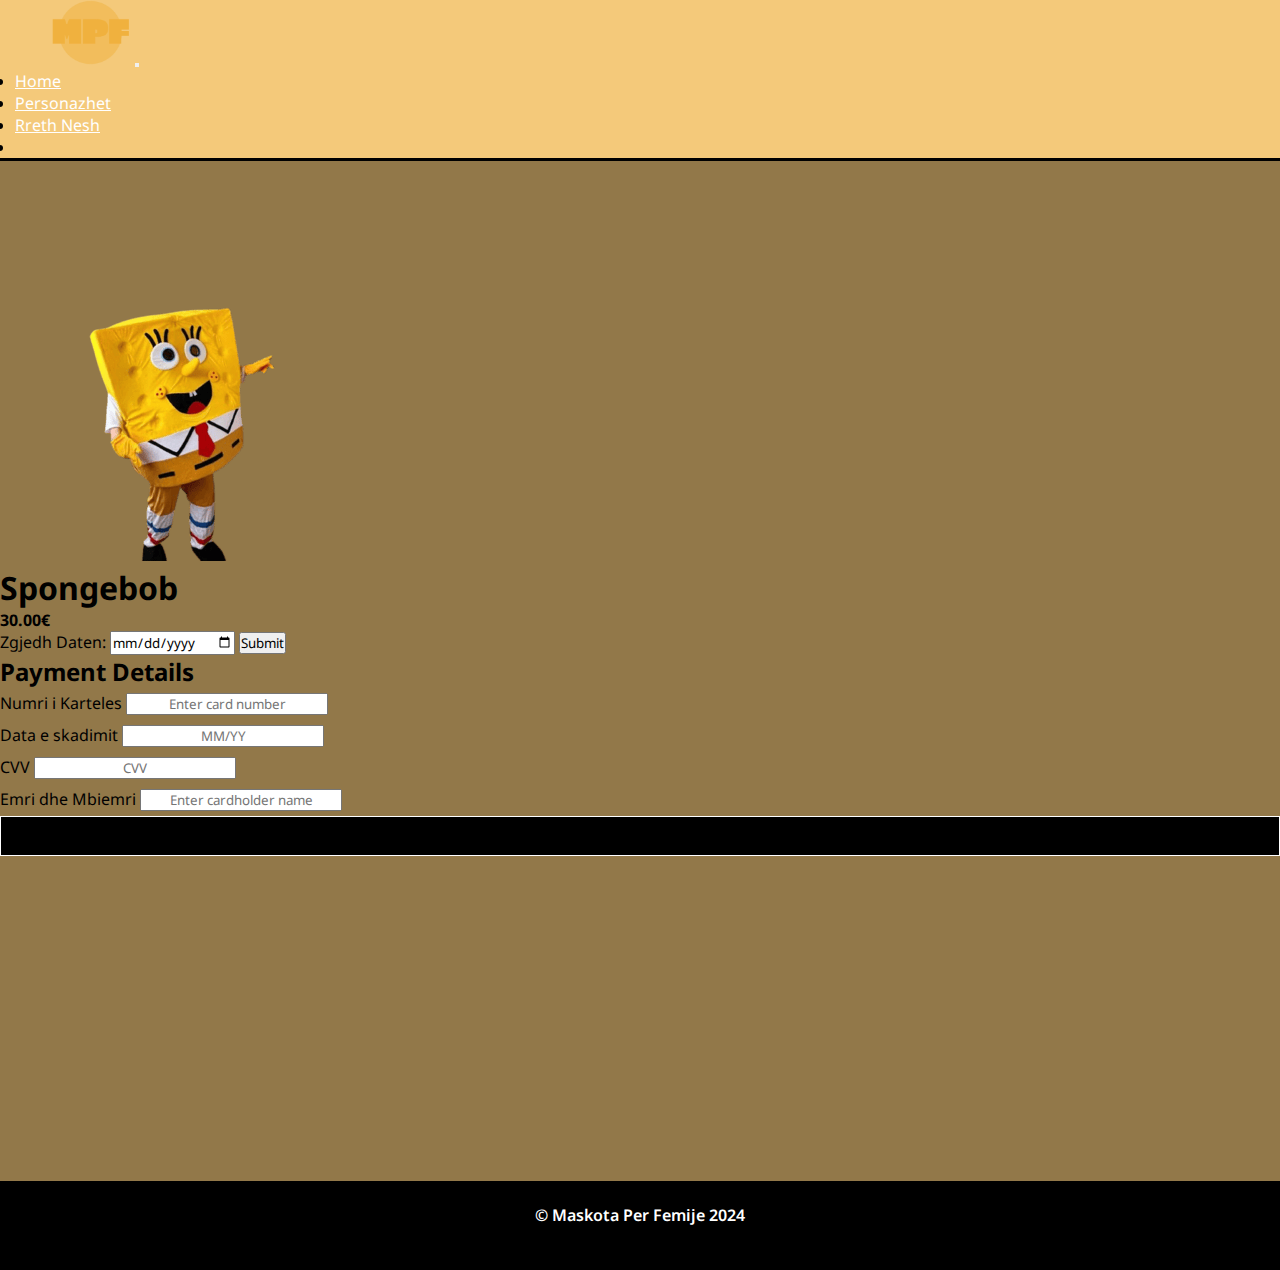
<file: porositpa1.html>
<!DOCTYPE html>
<html lang="en">
<head>
    <meta charset="UTF-8">
    <meta name="viewport" content="width=device-width, initial-scale=1.0">
    <title>MPF - Pagesa me Kartel </title>
<link rel="stylesheet" href="https://cdnjs.cloudflare.com/ajax/libs/font-awesome/6.5.1/css/all.min.css" integrity="sha512-DTOQO9RWCH3ppGqcWaEA1BIZOC6xxalwEsw9c2QQeAIftl+Vegovlnee1c9QX4TctnWMn13TZye+giMm8e2LwA==" crossorigin="anonymous" referrerpolicy="no-referrer" />    <link rel="shortcut icon" href="images/logoo.png">
    <link rel="stylesheet" href="components/css/style.css">
    <link rel="stylesheet" href="components/css/creditcard.css">
    <link rel="preconnect" href="https://fonts.googleapis.com">
    <link rel="preconnect" href="https://fonts.gstatic.com" crossorigin>
    <link href="https://fonts.googleapis.com/css2?family=Noto+Sans:wght@100;200;300;400;500;600;700;800;900&display=swap" rel="stylesheet">
    <link href="https://cdn.jsdelivr.net/npm/bootstrap@5.3.2/dist/css/bootstrap.min.css" rel="stylesheet" integrity="sha384-T3c6CoIi6uLrA9TneNEoa7RxnatzjcDSCmG1MXxSR1GAsXEV/Dwwykc2MPK8M2HN" crossorigin="anonymous">
    <script defer src="components/js/script.js"></script>
  </head>
<body id="mpf">

    <!--NAVBAR-->
    <header class="th-header">
        <nav class="navbar navbar-expand-lg bg-black">
            <div class="container-fluid">
              <a class="navbar-brand" href="index.html"><img src="images/logo.png" style="height: 65px;"></a>
              <button class="navbar-toggler text-white" type="button" data-bs-toggle="collapse" data-bs-target="#navbarNavDropdown" aria-controls="navbarNavDropdown" aria-expanded="false" aria-label="Toggle navigation">
                <span class="navbar-toggler-icon"></span>
              </button>
              <div class="collapse navbar-collapse" id="navbarNavDropdown">
                <ul class="navbar-nav mx-auto">
                  <li class="nav-item">
                    <a class="nav-link " aria-current="page" href="index.html">Home</a>
                  </li>
                  <li class="nav-item">
                    <a class="nav-link " aria-current="page" href="tegjithapersonazhet.html">Personazhet</a>
                  </li>
                     
                  <li class="nav-item">
                    <a class="nav-link " href="aboutus.html">Rreth Nesh</a>
                  </li>             
                  
                </ul>
                <ul class="navbar-nav ml-auto">
                    <li class="nav-item user-icon">
                      <a class="nav-link" href="login.html">
                        <i class="fas fa-user"></i> 
                      </a>
                    </li>
                  </ul>
              </div>
            </div>
          </nav>
    </header>

    <div class="th-payment container mx-auto my-4 rounded-2 text-white row d-flex align-items-center">
        <div class="col-md-6">
            <img src="images/pa.png" class="img-fluid p-2">
        </div>
        <div class="col-md-6">
            <div class="th-top-text my-4">
                <h1>Spongebob</h1>
            </div>
            <div class="th-price my-2">
                <h4>
                  30.00€
                </h4>
            </div>
            <form role="article">
                <label for="data">Zgjedh Daten:</label>
                <input type="date" id="data" name="data">
                <input type="submit">
            </form>
            <div class="th-cc">
                <form class="payment-form" action="paymentdone.html">
                  <h2 class="mt-4 mb-2">Payment Details</h2>
            
                  <div class="form-group">
                    <label for="cardNumber">Numri i Karteles</label>
                    <input type="text" class="form-control" id="cardNumber" placeholder="Enter card number" required>
                  </div>
            
                  <div class="form-row">
                    <div class="form-group col-md-6">
                      <label for="expirationDate">Data e skadimit</label>
                      <input type="text" class="form-control" id="expirationDate" placeholder="MM/YY" required>
                    </div>
                    <div class="form-group col-md-6">
                      <label for="cvv">CVV</label>
                      <input type="text" class="form-control" id="cvv" placeholder="CVV" required>
                    </div>
                  </div>
            
                  <div class="form-group">
                    <label for="cardHolder">Emri dhe Mbiemri</label>
                    <input type="text" class="form-control" id="cardHolder" placeholder="Enter cardholder name" required>
                  </div>
            
                  <button type="submit" class="th-buttoni rounded-1 my-2 text-white">Vazhdo</button>
                </form>
              </div>
        </div>
    </div>
    

    <!--Footeri-->


    <footer class="th-footer">
      <div class="container">
          <div class="th-mpf">
              <p>&copy Maskota Per Femije 2024</p>
          </div>
        <div class="social-icons">
          <a href="https://www.tiktok.com/@maskotaperfemije_"target="_blank"><i class="fab fa-tiktok"></i></a>
          <a href="https://www.instagram.com/maskotaperfemije/am" target="_blank"><i class="fab fa-instagram"></i></a>
          <a href="https://www.facebook.com/maskotaperfemije/" target="_blank"><i class="fab fa-facebook"></i></a>
        </div>
      </div>
    </footer>

      <button onclick="topFunction()" id="myBtn" class="rounded-5 p2"><img src="images/arrow.png" class="img-fluid"></button>

      <script src="https://code.jquery.com/jquery-3.5.1.slim.min.js"></script>
      <script src="https://cdn.jsdelivr.net/npm/@popperjs/core@2.9.3/dist/umd/popper.min.js"></script>
      <script src="https://stackpath.bootstrapcdn.com/bootstrap/4.5.2/js/bootstrap.min.js"></script>
      <script src="https://cdn.jsdelivr.net/npm/bootstrap@5.3.2/dist/js/bootstrap.bundle.min.js" integrity="sha384-C6RzsynM9kWDrMNeT87bh95OGNyZPhcTNXj1NW7RuBCsyN/o0jlpcV8Qyq46cDfL" crossorigin="anonymous"></script>
    
</body>
</html>
</file>
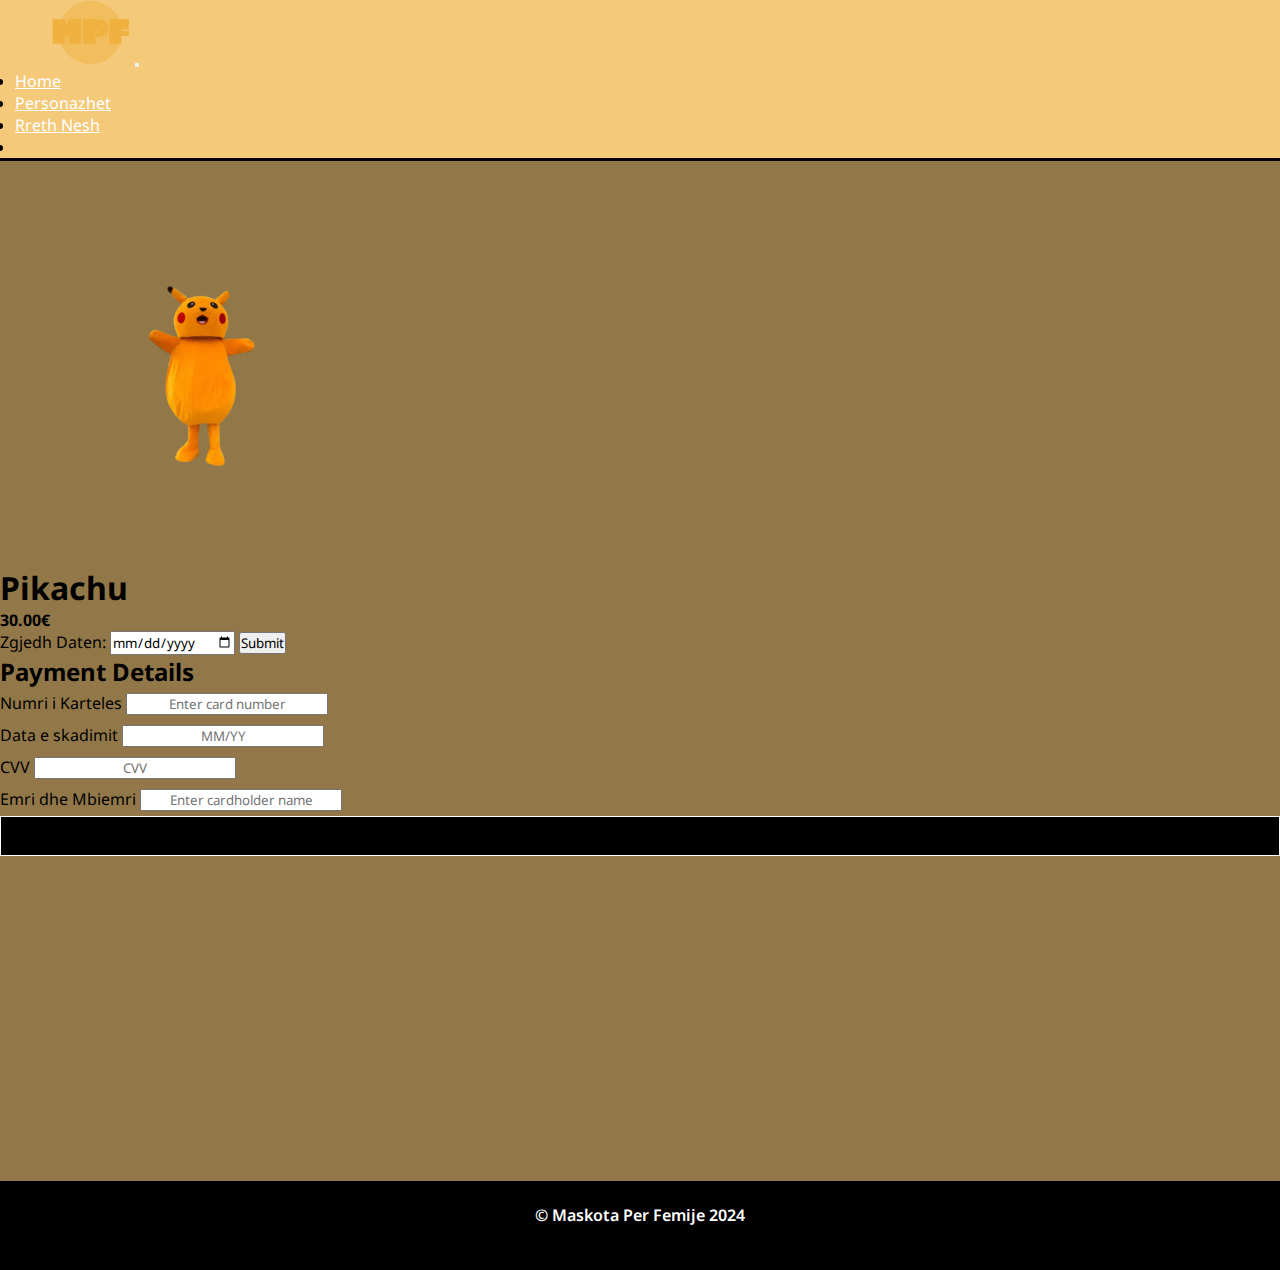
<file: porositpa10.html>
<!DOCTYPE html>
<html lang="en">
<head>
    <meta charset="UTF-8">
    <meta name="viewport" content="width=device-width, initial-scale=1.0">
    <title>MPF - Pagesa me Kartel </title>
<link rel="stylesheet" href="https://cdnjs.cloudflare.com/ajax/libs/font-awesome/6.5.1/css/all.min.css" integrity="sha512-DTOQO9RWCH3ppGqcWaEA1BIZOC6xxalwEsw9c2QQeAIftl+Vegovlnee1c9QX4TctnWMn13TZye+giMm8e2LwA==" crossorigin="anonymous" referrerpolicy="no-referrer" />    <link rel="shortcut icon" href="images/logoo.png">
    <link rel="stylesheet" href="components/css/style.css">
    <link rel="stylesheet" href="components/css/creditcard.css">
    <link rel="preconnect" href="https://fonts.googleapis.com">
    <link rel="preconnect" href="https://fonts.gstatic.com" crossorigin>
    <link href="https://fonts.googleapis.com/css2?family=Noto+Sans:wght@100;200;300;400;500;600;700;800;900&display=swap" rel="stylesheet">
    <link href="https://cdn.jsdelivr.net/npm/bootstrap@5.3.2/dist/css/bootstrap.min.css" rel="stylesheet" integrity="sha384-T3c6CoIi6uLrA9TneNEoa7RxnatzjcDSCmG1MXxSR1GAsXEV/Dwwykc2MPK8M2HN" crossorigin="anonymous">
    <script defer src="components/js/script.js"></script>
  </head>
<body id="mpf">

    <!--NAVBAR-->
    <header class="th-header">
        <nav class="navbar navbar-expand-lg bg-black">
            <div class="container-fluid">
              <a class="navbar-brand" href="index.html"><img src="images/logo.png" style="height: 65px;"></a>
              <button class="navbar-toggler text-white" type="button" data-bs-toggle="collapse" data-bs-target="#navbarNavDropdown" aria-controls="navbarNavDropdown" aria-expanded="false" aria-label="Toggle navigation">
                <span class="navbar-toggler-icon"></span>
              </button>
              <div class="collapse navbar-collapse" id="navbarNavDropdown">
                <ul class="navbar-nav mx-auto">
                  <li class="nav-item">
                    <a class="nav-link " aria-current="page" href="index.html">Home</a>
                  </li>
                  <li class="nav-item">
                    <a class="nav-link " aria-current="page" href="tegjithapersonazhet.html">Personazhet</a>
                  </li>
                     
                  <li class="nav-item">
                    <a class="nav-link " href="aboutus.html">Rreth Nesh</a>
                  </li>             
                  
                </ul>
                <ul class="navbar-nav ml-auto">
                    <li class="nav-item user-icon">
                      <a class="nav-link" href="login.html">
                        <i class="fas fa-user"></i> 
                      </a>
                    </li>
                  </ul>
              </div>
            </div>
          </nav>
    </header>

    <div class="th-payment container mx-auto my-4 rounded-2 text-white row d-flex align-items-center">
        <div class="col-md-6">
            <img src="images/pa10.png" class="img-fluid p-2">
        </div>
        <div class="col-md-6">
            <div class="th-top-text my-4">
                <h1>Pikachu</h1>
            </div>
            <div class="th-price my-2">
                <h4>
                  30.00€
                </h4>
            </div>
            <form role="article">
                <label for="data">Zgjedh Daten:</label>
                <input type="date" id="data" name="data">
                <input type="submit">
            </form>
            <div class="th-cc">
                <form class="payment-form" action="paymentdone.html">
                  <h2 class="mt-4 mb-2">Payment Details</h2>
            
                  <div class="form-group">
                    <label for="cardNumber">Numri i Karteles</label>
                    <input type="text" class="form-control" id="cardNumber" placeholder="Enter card number" required>
                  </div>
            
                  <div class="form-row">
                    <div class="form-group col-md-6">
                      <label for="expirationDate">Data e skadimit</label>
                      <input type="text" class="form-control" id="expirationDate" placeholder="MM/YY" required>
                    </div>
                    <div class="form-group col-md-6">
                      <label for="cvv">CVV</label>
                      <input type="text" class="form-control" id="cvv" placeholder="CVV" required>
                    </div>
                  </div>
            
                  <div class="form-group">
                    <label for="cardHolder">Emri dhe Mbiemri</label>
                    <input type="text" class="form-control" id="cardHolder" placeholder="Enter cardholder name" required>
                  </div>
            
                  <button type="submit" class="th-buttoni rounded-1 my-2 text-white">Vazhdo</button>
                </form>
              </div>
        </div>
    </div>
    

    <!--Footeri-->


    <footer class="th-footer">
      <div class="container">
          <div class="th-mpf">
              <p>&copy Maskota Per Femije 2024</p>
          </div>
        <div class="social-icons">
          <a href="https://www.tiktok.com/@maskotaperfemije_"target="_blank"><i class="fab fa-tiktok"></i></a>
          <a href="https://www.instagram.com/maskotaperfemije/am" target="_blank"><i class="fab fa-instagram"></i></a>
          <a href="https://www.facebook.com/maskotaperfemije/" target="_blank"><i class="fab fa-facebook"></i></a>
        </div>
      </div>
    </footer>

      <button onclick="topFunction()" id="myBtn" class="rounded-5 p2"><img src="images/arrow.png" class="img-fluid"></button>

      <script src="https://code.jquery.com/jquery-3.5.1.slim.min.js"></script>
      <script src="https://cdn.jsdelivr.net/npm/@popperjs/core@2.9.3/dist/umd/popper.min.js"></script>
      <script src="https://stackpath.bootstrapcdn.com/bootstrap/4.5.2/js/bootstrap.min.js"></script>
      <script src="https://cdn.jsdelivr.net/npm/bootstrap@5.3.2/dist/js/bootstrap.bundle.min.js" integrity="sha384-C6RzsynM9kWDrMNeT87bh95OGNyZPhcTNXj1NW7RuBCsyN/o0jlpcV8Qyq46cDfL" crossorigin="anonymous"></script>
    
</body>
</html>
</file>
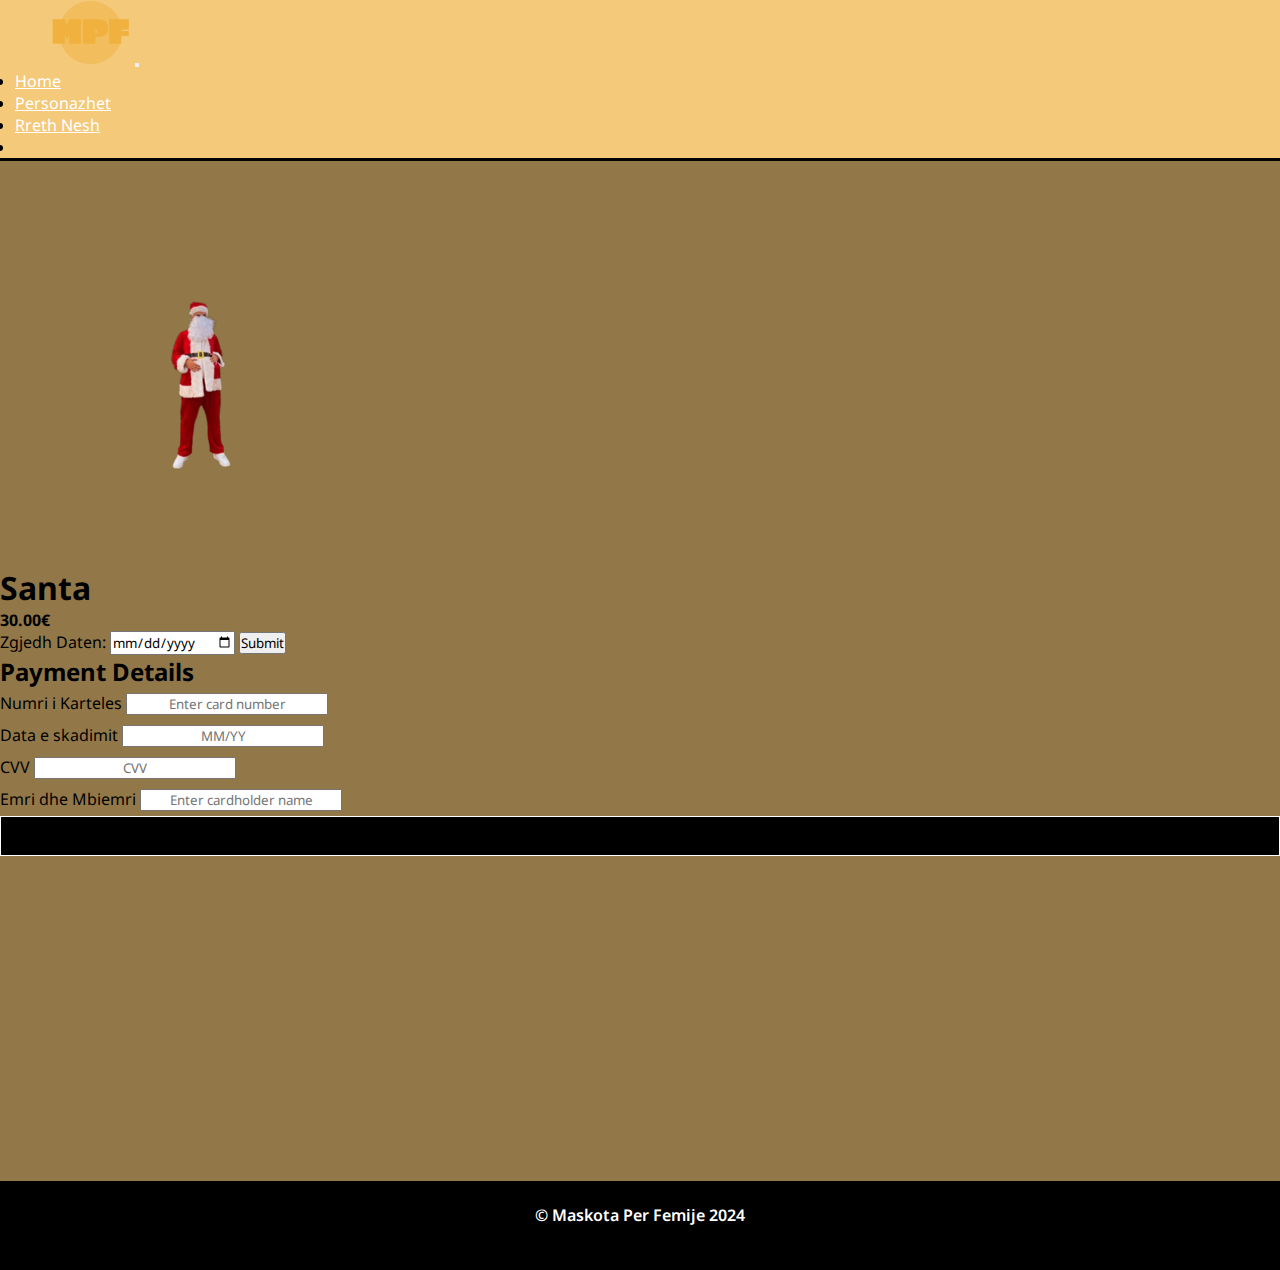
<file: porositpa11.html>
<!DOCTYPE html>
<html lang="en">
<head>
    <meta charset="UTF-8">
    <meta name="viewport" content="width=device-width, initial-scale=1.0">
    <title>MPF - Pagesa me Kartel </title>
<link rel="stylesheet" href="https://cdnjs.cloudflare.com/ajax/libs/font-awesome/6.5.1/css/all.min.css" integrity="sha512-DTOQO9RWCH3ppGqcWaEA1BIZOC6xxalwEsw9c2QQeAIftl+Vegovlnee1c9QX4TctnWMn13TZye+giMm8e2LwA==" crossorigin="anonymous" referrerpolicy="no-referrer" />    <link rel="shortcut icon" href="images/logoo.png">
    <link rel="stylesheet" href="components/css/style.css">
    <link rel="stylesheet" href="components/css/creditcard.css">
    <link rel="preconnect" href="https://fonts.googleapis.com">
    <link rel="preconnect" href="https://fonts.gstatic.com" crossorigin>
    <link href="https://fonts.googleapis.com/css2?family=Noto+Sans:wght@100;200;300;400;500;600;700;800;900&display=swap" rel="stylesheet">
    <link href="https://cdn.jsdelivr.net/npm/bootstrap@5.3.2/dist/css/bootstrap.min.css" rel="stylesheet" integrity="sha384-T3c6CoIi6uLrA9TneNEoa7RxnatzjcDSCmG1MXxSR1GAsXEV/Dwwykc2MPK8M2HN" crossorigin="anonymous">
    <script defer src="components/js/script.js"></script>
  </head>
<body id="mpf">

    <!--NAVBAR-->
    <header class="th-header">
        <nav class="navbar navbar-expand-lg bg-black">
            <div class="container-fluid">
              <a class="navbar-brand" href="index.html"><img src="images/logo.png" style="height: 65px;"></a>
              <button class="navbar-toggler text-white" type="button" data-bs-toggle="collapse" data-bs-target="#navbarNavDropdown" aria-controls="navbarNavDropdown" aria-expanded="false" aria-label="Toggle navigation">
                <span class="navbar-toggler-icon"></span>
              </button>
              <div class="collapse navbar-collapse" id="navbarNavDropdown">
                <ul class="navbar-nav mx-auto">
                  <li class="nav-item">
                    <a class="nav-link " aria-current="page" href="index.html">Home</a>
                  </li>
                  <li class="nav-item">
                    <a class="nav-link " aria-current="page" href="tegjithapersonazhet.html">Personazhet</a>
                  </li>
                     
                  <li class="nav-item">
                    <a class="nav-link " href="aboutus.html">Rreth Nesh</a>
                  </li>             
                  
                </ul>
                <ul class="navbar-nav ml-auto">
                    <li class="nav-item user-icon">
                      <a class="nav-link" href="login.html">
                        <i class="fas fa-user"></i> 
                      </a>
                    </li>
                  </ul>
              </div>
            </div>
          </nav>
    </header>

    <div class="th-payment container mx-auto my-4 rounded-2 text-white row d-flex align-items-center">
        <div class="col-md-6">
            <img src="images/pa11.png" class="img-fluid p-2">
        </div>
        <div class="col-md-6">
            <div class="th-top-text my-4">
                <h1>Santa</h1>
            </div>
            <div class="th-price my-2">
                <h4>
                  30.00€
                </h4>
            </div>
            <form role="article">
                <label for="data">Zgjedh Daten:</label>
                <input type="date" id="data" name="data">
                <input type="submit">
            </form>
            <div class="th-cc">
                <form class="payment-form" action="paymentdone.html">
                  <h2 class="mt-4 mb-2">Payment Details</h2>
            
                  <div class="form-group">
                    <label for="cardNumber">Numri i Karteles</label>
                    <input type="text" class="form-control" id="cardNumber" placeholder="Enter card number" required>
                  </div>
            
                  <div class="form-row">
                    <div class="form-group col-md-6">
                      <label for="expirationDate">Data e skadimit</label>
                      <input type="text" class="form-control" id="expirationDate" placeholder="MM/YY" required>
                    </div>
                    <div class="form-group col-md-6">
                      <label for="cvv">CVV</label>
                      <input type="text" class="form-control" id="cvv" placeholder="CVV" required>
                    </div>
                  </div>
            
                  <div class="form-group">
                    <label for="cardHolder">Emri dhe Mbiemri</label>
                    <input type="text" class="form-control" id="cardHolder" placeholder="Enter cardholder name" required>
                  </div>
            
                  <button type="submit" class="th-buttoni rounded-1 my-2 text-white">Vazhdo</button>
                </form>
              </div>
        </div>
    </div>
    

    <!--Footeri-->


    <footer class="th-footer">
      <div class="container">
          <div class="th-mpf">
              <p>&copy Maskota Per Femije 2024</p>
          </div>
        <div class="social-icons">
          <a href="https://www.tiktok.com/@maskotaperfemije_"target="_blank"><i class="fab fa-tiktok"></i></a>
          <a href="https://www.instagram.com/maskotaperfemije/am" target="_blank"><i class="fab fa-instagram"></i></a>
          <a href="https://www.facebook.com/maskotaperfemije/" target="_blank"><i class="fab fa-facebook"></i></a>
        </div>
      </div>
    </footer>

      <button onclick="topFunction()" id="myBtn" class="rounded-5 p2"><img src="images/arrow.png" class="img-fluid"></button>

      <script src="https://code.jquery.com/jquery-3.5.1.slim.min.js"></script>
      <script src="https://cdn.jsdelivr.net/npm/@popperjs/core@2.9.3/dist/umd/popper.min.js"></script>
      <script src="https://stackpath.bootstrapcdn.com/bootstrap/4.5.2/js/bootstrap.min.js"></script>
      <script src="https://cdn.jsdelivr.net/npm/bootstrap@5.3.2/dist/js/bootstrap.bundle.min.js" integrity="sha384-C6RzsynM9kWDrMNeT87bh95OGNyZPhcTNXj1NW7RuBCsyN/o0jlpcV8Qyq46cDfL" crossorigin="anonymous"></script>
    
</body>
</html>
</file>
<file: components/css/style.css>
* {
  margin: 0;
  padding: 0;
}

html {
  scroll-behavior: smooth;
}

#mpf {
  background: rgb(255, 165, 0);
  background: linear-gradient(
    86deg,
    rgba(255, 165, 0, 1) 0%,
    rgba(244, 201, 122, 1) 0%
  );
  background-size: cover;
  background-position: center;
}

/*Navbari(Menuja)*/

.th-header .navbar {
  border-bottom: 3.5px solid #000000;
}

.th-header .navbar img {
  margin-left: 50px;
  transition: 0.2s;
}

.th-header .navbar img:hover {
  transform: scale(1.1);
}
.th-header .navbar-nav .nav-item {
  margin: 0 15px;
}
.th-header .navbar .navbar-nav .nav-link {
  color: #ffffff;
  transition: 0.2s;
}

.th-header .navbar .navbar-nav .nav-link:hover {
  color: #f4c97a;
  font-weight: 600;
  transform: scale(1.05);
}

.th-header .navbar .navbar-nav .user-icon {
  margin-right: 50px;
}

.th-header .navbar .navbar-nav .user-icon a i {
  color: #ffffff;
  transition: 0.2s;
}

.th-header .navbar .navbar-nav .user-icon a:hover i {
  color: #f4c97a;
  font-weight: 600;
  transform: scale(1.05);
}

.th-header .navbar .navbar-nav .dropdown-menu a {
  background-color: #00000000;
}

.th-header .navbar .navbar-nav .dropdown-menu {
  background-color: #000000;
}

.th-header .navbar .navbar-nav .dropdown-menu a {
  color: #ffffff;
  transition: 0.2s;
}

.th-header .navbar .navbar-nav .dropdown-menu a:hover {
  color: #f4c97a;
  font-weight: 600;
}

/*Pjesa e Siperme - Ana e Majte*/

.jumbotron {
  border-bottom: 3.5px solid #000000;
  margin-top: 20px;
}

.jumbotron .col-md-6 h1 {
  margin-top: 35px;
  color: #fff;
  font-weight: 600;
  -webkit-text-stroke-width: 1.5px;
  -webkit-text-stroke-color: black;
}

.jumbotron .col-md-6 p {
  text-align: justify;
  line-height: 21px;
  position: relative;
  color: #000000;
  line-height: 35px;
  margin-top: 15px;
  font-weight: 400;
}

.jumbotron .col-md-6 .th-button {
  display: flex;
  justify-content: center;
  background: linear-gradient(86deg, rgba(255, 165, 0, 1) 0%, #f4c97a 0%);
  border-radius: 12px;
  height: 50px;
  width: 220px;
  font-family: "Modak", system-ui;
  font-size: 20px;
  font-weight: bold;
  margin-top: 10px;
  margin-bottom: 10px;
  border: 1px solid #000000;
}

.jumbotron .col-md-6 .th-button a {
  text-decoration: none;
  color: #000000c0;
  margin: 10px;
  transition: 0.3s;
}

.jumbotron .col-md-6 .th-button i {
  color: #000000;
  margin-top: 15px;
  transition: 0.3s;
}

.jumbotron .col-md-6 .th-button:hover i {
  transform: translateX(6px);
}

/*Pjesa e Siperme - Ana e Djathte*/

.jumbotron .col-md-6 img {
  width: 550px;
  position: relative;
}

/*Pjesa Kryesore - Lart*/

.card {
  transition: 0.3s;
  margin: 10px;
  color: #000000;
}

.card:hover {
  transform: scale(1.025);
  cursor: pointer;
}

.th-luxury {
  border-bottom: 3.5px solid #000000;
  padding-bottom: 40px;
  margin-top: 20px;
}

.th-titulli-luxury h2 {
  text-align: center;
  color: #000000;
  margin: 20px 0;
  transition: 0.3s;
}

.th-titulli-luxury h2 a {
  text-decoration: none;
  color: #000000;
}

.th-titulli-luxury h2:hover {
  font-weight: 800;
  cursor: pointer;
  transform: scale(1.15);
}

.th-about-us {
  padding: 20px 0 0 0;
  color: #000000;
  border-top: 3px solid #000000;
}

.th-about-us p {
  text-align: justify;
  line-height: 21px;
  position: relative;
  color: #000000;
  line-height: 35px;
  font-weight: 400;
}

.th-about-us p span {
  text-decoration: underline 2px solid #000000;
}

.th-about-us h2 {
  text-align: center;
  transition: 0.3s;
}

.th-about-us h2:hover {
  font-weight: 800;
  transform: scale(1.15);
}

/*Footeri*/

.th-footer {
  background-color: #000000;
  padding: 20px 0;
  text-align: center;
  border-top: 3.5px solid #000000;
}

.th-mpf p {
  color: #ffffff;
  font-weight: 600;
}

.social-icons i {
  font-size: 18px;
  margin: 0 10px;
  color: #ffffff;
  transition: 0.3s;
}

.social-icons i:hover {
  color: #f4c97a;
  transform: scale(1.25);
}

/* Buttoni scroll top */

#myBtn {
  display: none;
  position: fixed;
  bottom: 20px;
  right: 30px;
  z-index: 99;
  font-size: 18px;
  border: 2px solid #000;
  outline: none;
  background-color: #f4c97a;
  color: rgb(0, 0, 0);
  cursor: pointer;
  padding: 15px;
  border-radius: 4px;
  width: 50px;
  height: 50px;
}
#myBtn img {
  margin-bottom: 10px;
}

@media screen and (max-width: 768px) {
  #myBtn {
    visibility: hidden;
    width: 0;
    height: 0;
  }
  .jumbotron .col-md-6:first-child p {
    width: auto;
  }
}
</file>
<file: components/css/logindone.css>
*{
    margin: 0;
    padding: 0;
    font-family: 'Noto Sans', sans-serif;
}

.th-login{
    margin-top: 125px;
    height: 100%;
    width: 100%;
}



.th-login i{
    color: #008000;
    font-size: 125px;
    display: flex;
    justify-content: center;
}

.th-login h5 i{
    color: #fff;
    font-size: 100%;
    margin: 35px 10px 0 10px;
    display: inline-block
}

.th-login a{
    text-decoration: none;
    color: #fff;
    transition: 0.3s;
}

.th-login a h5:hover{
    transform: scale(1.1)                           ;
}
</file>
<file: components/css/payment.css>
* {
  margin: 0;
  padding: 0;
  font-family: "Noto Sans", sans-serif;
}

.th-payment {
  margin-top: 125px;
  height: 100%;
  width: 100%;
}

.th-payment i {
  color: #008000;
  font-size: 125px;
  display: flex;
  justify-content: center;
}

.th-payment h5 i {
  color: #000000;
  font-size: 100%;
  margin: 35px 10px 0 10px;
  display: inline-block;
}

.th-payment a {
  text-decoration: none;
  color: #000000;
  transition: 0.3s;
}

.th-payment a h5:hover {
  transform: scale(1.1);
}
</file>
<file: components/css/products.css>
* {
  margin: 0;
  padding: 0;
}

html {
  scroll-behavior: smooth;
}

#mpf {
  background: rgb(255, 165, 0);
  background: linear-gradient(
    86deg,
    rgba(255, 165, 0, 1) 0%,
    rgba(244, 201, 122, 1) 0%
  );
  background-size: cover;
  background-position: center;
}

/*Navbari(Menuja)*/

.th-header .navbar {
  border-bottom: 3.5px solid #fff;
}

.th-header .navbar img {
  margin-left: 50px;
  transition: 0.2s;
}

.th-header .navbar img:hover {
  transform: scale(1.1);
}
.th-header .navbar-nav .nav-item {
  margin: 0 15px;
}
.th-header .navbar .navbar-nav .nav-link {
  color: #ffffff;
  transition: 0.2s;
}

.th-header .navbar .navbar-nav .nav-link:hover {
  color: #f4c97a;
  font-weight: 600;
  transform: scale(1.05);
}

.th-header .navbar .navbar-nav .user-icon {
  margin-right: 50px;
}

.th-header .navbar .navbar-nav .user-icon a i {
  color: #ffffff;
  transition: 0.2s;
}

.th-header .navbar .navbar-nav .user-icon a:hover i {
  color: #f4c97a;
  font-weight: 600;
  transform: scale(1.05);
}

.th-header .navbar .navbar-nav .dropdown-menu a {
  background-color: #00000000;
}

.th-header .navbar .navbar-nav .dropdown-menu {
  background-color: #000000;
}

.th-header .navbar .navbar-nav .dropdown-menu a {
  color: #ffffff;
  transition: 0.2s;
}

.th-header .navbar .navbar-nav .dropdown-menu a:hover {
  color: #f4c97a;
  font-weight: 600;
}

/*Luxury Shoes*/
.card {
  transition: 0.3s;
  height: 500px;
}

.card:hover {
  transform: scale(1.025);
  cursor: pointer;
}

.th-luxury {
  height: auto;
  padding-bottom: 40px;
}

.th-titulli-luxury h2 {
  text-align: center;
  color: #000000;
  margin: 20px 0;
  transition: 0.3s;
}

.th-titulli-luxury h2:hover {
  font-weight: 600;
  cursor: pointer;
  transform: scale(1.15);
}

/*Card Hover*/

.card {
  transition: 0.2s;
  margin: 10px;
}

.card:hover {
  transform: scale(1.05);
  cursor: pointer;
}

/*Nike Shoes*/
.th-nike {
  height: auto;
  padding-bottom: 40px;
}

.th-titulli-nike h2 {
  text-align: center;
  color: #000000;
  margin: 20px 0;
  transition: 0.3s;
  border-top: 3px solid #000000;
  padding-top: 15px;
}

.th-titulli-nike h2:hover {
  font-weight: 600;
  cursor: pointer;
  transform: scale(1.15);
}

/*Footeri*/

.th-footer {
  background-color: #000000;
  padding: 20px 0;
  text-align: center;
  border-top: 3.5px solid #fff;
}

.th-mpf p {
  color: #fff;
  font-weight: 600;
}

.social-icons i {
  font-size: 18px;
  margin: 0 10px;
  color: #ffffff;
  transition: 0.3s;
}

.social-icons i:hover {
  color: #f4c97a;
  transform: scale(1.25);
}
</file>
<file: components/css/creditcard.css>
* {
  margin: 0;
  padding: 0;
  font-family: "Noto Sans", sans-serif;
}
.th-payment {
  background-color: rgba(0, 0, 0, 0.4);
}

select {
  text-align: center;
}

.th-cc input,
label {
  margin: 5px 0;
}
.th-cc input {
  text-align: center;
}

.th-payment {
  height: calc(100vh + 120px);
}

.th-cc .th-buttoni {
  border: 1px solid #fff;
  width: 100%;
  padding: 10px 20px;
  background-color: #000;
}

@media screen and (max-width: 768px) {
  .th-payment {
    height: auto;
  }
}
</file>
